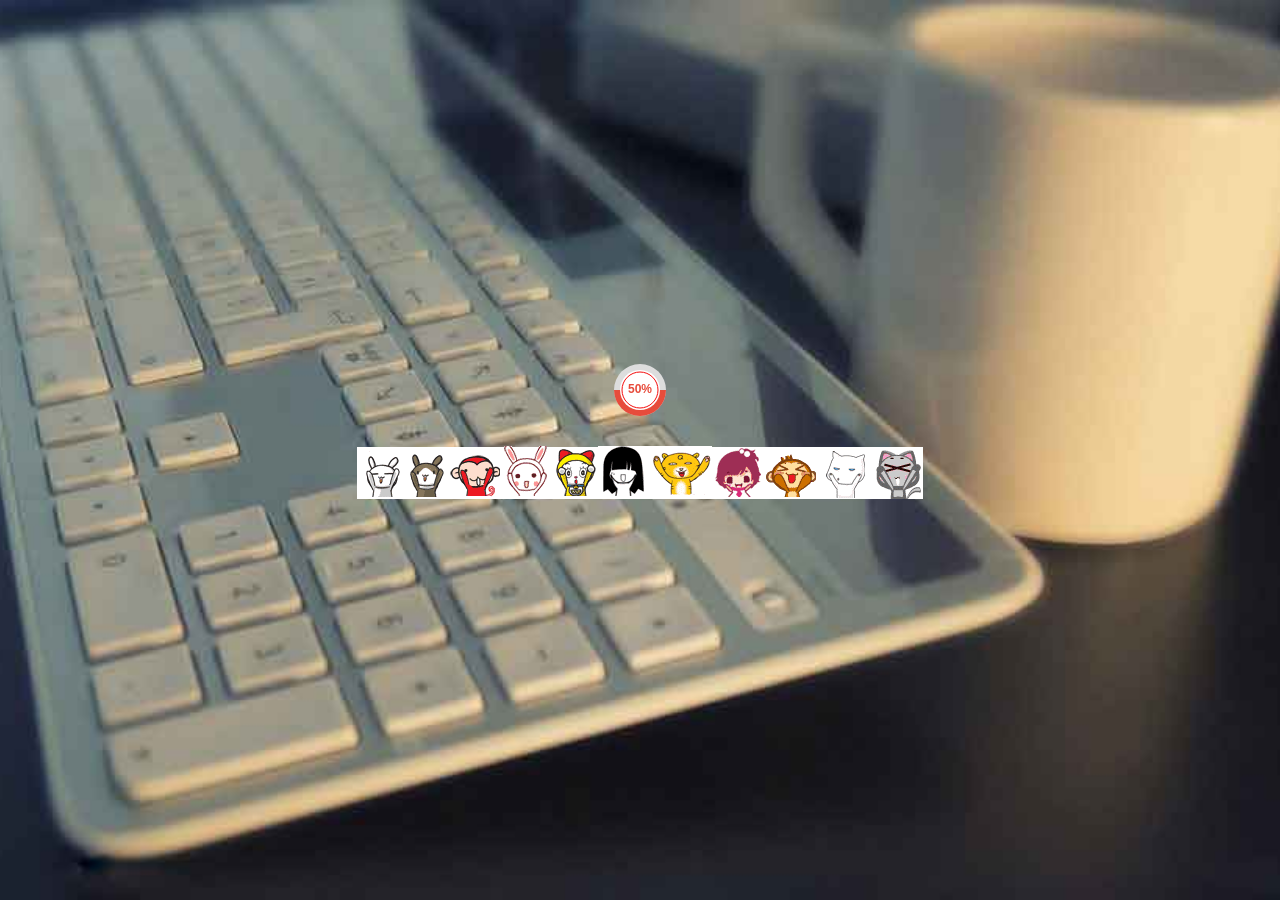
<file: index.html>
<!DOCTYPE html>
<html lang="en">

<head>
    <title>个人简历</title>
    <meta name="viewport" content="initial-scale=1">
    <meta charset='utf-8'>
    <link rel="stylesheet" type="text/css" href="css/index-57a70fb353.css">
    
</head>

<body>
    <span id="preload">loading</span>
    <div class="swiper-container">
        <div class="swiper-wrapper">
            <div class="swiper-slide">
                <canvas class="process" width="52px" height="52px">0%</canvas> 
                 <p class="ani"><img src="images/work.gif" style="width: 100%;"></p>
                <p class="ani" swiper-animate-effect="bounceInLeft" swiper-animate-duration="1s" swiper-animate-delay="0s" style="display:none">个</p>
                <p class="ani" swiper-animate-effect="bounceInLeft" swiper-animate-duration="1.5s" swiper-animate-delay="0s" style="display:none">人</p>
                <p class="ani" swiper-animate-effect="bounceInLeft" swiper-animate-duration="2s" swiper-animate-delay="0s" style="display:none">简</p>
                <p class="ani" swiper-animate-effect="bounceInLeft" swiper-animate-duration="2s" swiper-animate-delay="0s" style="display:none">历</p>
                  
                   <!--  <video src="movie.ogg" width='320' height='240' controls="controls"></video> --> 
            </div>
            <div class="swiper-slide">               
               
                <div class="flywrap">
                    <div class="fly">
                        
                    </div>
                
                </div>  
                <p class="anis">姓名：赵岩</p>
                <p class="anis">年龄：20岁</p>
                <p class="anis">寻找：web前端工作</p>
            </div>
            
            <div class="swiper-slide">

                     <div class="box"><img src="images/照片.JPG"></div>
                     <button id="enter" style="color:salmon" ;>点击体验</button>
                    
              
                    
                
              <!--   <div id="myStat" data-dimension="250" data-text="35%" data-info="New Clients" data-width="30" data-fontsize="38" data-percent="35" data-fgcolor="#61a9dc" data-bgcolor="#eee" data-fill="#ddd"></div> -->
                 
            </div>
        </div>

    </div>
<div id="mainContent">
    <div id="header">iscoll</div>
    <div id="wrapper">
        <div id="scroller">
            <ul>
              
            </ul>
        </div>
    </div>
    <div id="footer">
        <div class="button" id="skill">技能</div>
        <div class="button" id="project">作品</div>
        <div class="button" id="work">经历</div>
        <div class="button" id="interest">爱好</div>
        <div class="button" id="skill">我的</div>
    </div> 
</div>

<script type="text/javascript" src='js/index-5342755b91.js'></script>
</body>

</html>
</file>
<file: css/index-57a70fb353.css>
/**
 * Swiper 3.3.1
 * Most modern mobile touch slider and framework with hardware accelerated transitions
 * 
 * http://www.idangero.us/swiper/
 * 
 * Copyright 2016, Vladimir Kharlampidi
 * The iDangero.us
 * http://www.idangero.us/
 * 
 * Licensed under MIT
 * 
 * Released on: February 7, 2016
 */
@import url(./components/circliful/jquery.circliful.css);
.swiper-container {
  margin: 0 auto;
  position: relative;
  overflow: hidden;
  z-index: 1; }

.swiper-container-no-flexbox .swiper-slide {
  float: left; }

.swiper-container-vertical > .swiper-wrapper {
  -webkit-box-orient: vertical;
  -moz-box-orient: vertical;
  -ms-flex-direction: column;
  -webkit-flex-direction: column;
  flex-direction: column; }

.swiper-wrapper {
  position: relative;
  width: 100%;
  height: 100%;
  z-index: 1;
  display: -webkit-box;
  display: -moz-box;
  display: -ms-flexbox;
  display: -webkit-flex;
  display: flex;
  -webkit-transition-property: -webkit-transform;
  -moz-transition-property: -moz-transform;
  -o-transition-property: -o-transform;
  -ms-transition-property: -ms-transform;
  transition-property: transform;
  -webkit-box-sizing: content-box;
  -moz-box-sizing: content-box;
  box-sizing: content-box; }

.swiper-container-android .swiper-slide, .swiper-wrapper {
  -webkit-transform: translate3d(0, 0, 0);
  -moz-transform: translate3d(0, 0, 0);
  -o-transform: translate(0, 0);
  -ms-transform: translate3d(0, 0, 0);
  transform: translate3d(0, 0, 0); }

.swiper-container-multirow > .swiper-wrapper {
  -webkit-box-lines: multiple;
  -moz-box-lines: multiple;
  -ms-flex-wrap: wrap;
  -webkit-flex-wrap: wrap;
  flex-wrap: wrap; }

.swiper-container-free-mode > .swiper-wrapper {
  -webkit-transition-timing-function: ease-out;
  -moz-transition-timing-function: ease-out;
  -ms-transition-timing-function: ease-out;
  -o-transition-timing-function: ease-out;
  transition-timing-function: ease-out;
  margin: 0 auto; }

.swiper-slide {
  -webkit-flex-shrink: 0;
  -ms-flex: 0 0 auto;
  flex-shrink: 0;
  width: 100%;
  height: 100%;
  position: relative; }

.swiper-container-autoheight, .swiper-container-autoheight .swiper-slide {
  height: auto; }

.swiper-container-autoheight .swiper-wrapper {
  -webkit-box-align: start;
  -ms-flex-align: start;
  -webkit-align-items: flex-start;
  align-items: flex-start;
  -webkit-transition-property: -webkit-transform,height;
  -moz-transition-property: -moz-transform;
  -o-transition-property: -o-transform;
  -ms-transition-property: -ms-transform;
  transition-property: transform,height; }

.swiper-container .swiper-notification {
  position: absolute;
  left: 0;
  top: 0;
  pointer-events: none;
  opacity: 0;
  z-index: -1000; }

.swiper-wp8-horizontal {
  -ms-touch-action: pan-y;
  touch-action: pan-y; }

.swiper-wp8-vertical {
  -ms-touch-action: pan-x;
  touch-action: pan-x; }

.swiper-button-next, .swiper-button-prev {
  position: absolute;
  top: 50%;
  width: 27px;
  height: 44px;
  margin-top: -22px;
  z-index: 10;
  cursor: pointer;
  -moz-background-size: 27px 44px;
  -webkit-background-size: 27px 44px;
  background-size: 27px 44px;
  background-position: center;
  background-repeat: no-repeat; }

.swiper-button-next.swiper-button-disabled, .swiper-button-prev.swiper-button-disabled {
  opacity: .35;
  cursor: auto;
  pointer-events: none; }

.swiper-button-prev, .swiper-container-rtl .swiper-button-next {
  background-image: url("data:image/svg+xml;charset=utf-8,%3Csvg%20xmlns%3D'http%3A%2F%2Fwww.w3.org%2F2000%2Fsvg'%20viewBox%3D'0%200%2027%2044'%3E%3Cpath%20d%3D'M0%2C22L22%2C0l2.1%2C2.1L4.2%2C22l19.9%2C19.9L22%2C44L0%2C22L0%2C22L0%2C22z'%20fill%3D'%23007aff'%2F%3E%3C%2Fsvg%3E");
  left: 10px;
  right: auto; }

.swiper-button-prev.swiper-button-black, .swiper-container-rtl .swiper-button-next.swiper-button-black {
  background-image: url("data:image/svg+xml;charset=utf-8,%3Csvg%20xmlns%3D'http%3A%2F%2Fwww.w3.org%2F2000%2Fsvg'%20viewBox%3D'0%200%2027%2044'%3E%3Cpath%20d%3D'M0%2C22L22%2C0l2.1%2C2.1L4.2%2C22l19.9%2C19.9L22%2C44L0%2C22L0%2C22L0%2C22z'%20fill%3D'%23000000'%2F%3E%3C%2Fsvg%3E"); }

.swiper-button-prev.swiper-button-white, .swiper-container-rtl .swiper-button-next.swiper-button-white {
  background-image: url("data:image/svg+xml;charset=utf-8,%3Csvg%20xmlns%3D'http%3A%2F%2Fwww.w3.org%2F2000%2Fsvg'%20viewBox%3D'0%200%2027%2044'%3E%3Cpath%20d%3D'M0%2C22L22%2C0l2.1%2C2.1L4.2%2C22l19.9%2C19.9L22%2C44L0%2C22L0%2C22L0%2C22z'%20fill%3D'%23ffffff'%2F%3E%3C%2Fsvg%3E"); }

.swiper-button-next, .swiper-container-rtl .swiper-button-prev {
  background-image: url("data:image/svg+xml;charset=utf-8,%3Csvg%20xmlns%3D'http%3A%2F%2Fwww.w3.org%2F2000%2Fsvg'%20viewBox%3D'0%200%2027%2044'%3E%3Cpath%20d%3D'M27%2C22L27%2C22L5%2C44l-2.1-2.1L22.8%2C22L2.9%2C2.1L5%2C0L27%2C22L27%2C22z'%20fill%3D'%23007aff'%2F%3E%3C%2Fsvg%3E");
  right: 10px;
  left: auto; }

.swiper-button-next.swiper-button-black, .swiper-container-rtl .swiper-button-prev.swiper-button-black {
  background-image: url("data:image/svg+xml;charset=utf-8,%3Csvg%20xmlns%3D'http%3A%2F%2Fwww.w3.org%2F2000%2Fsvg'%20viewBox%3D'0%200%2027%2044'%3E%3Cpath%20d%3D'M27%2C22L27%2C22L5%2C44l-2.1-2.1L22.8%2C22L2.9%2C2.1L5%2C0L27%2C22L27%2C22z'%20fill%3D'%23000000'%2F%3E%3C%2Fsvg%3E"); }

.swiper-button-next.swiper-button-white, .swiper-container-rtl .swiper-button-prev.swiper-button-white {
  background-image: url("data:image/svg+xml;charset=utf-8,%3Csvg%20xmlns%3D'http%3A%2F%2Fwww.w3.org%2F2000%2Fsvg'%20viewBox%3D'0%200%2027%2044'%3E%3Cpath%20d%3D'M27%2C22L27%2C22L5%2C44l-2.1-2.1L22.8%2C22L2.9%2C2.1L5%2C0L27%2C22L27%2C22z'%20fill%3D'%23ffffff'%2F%3E%3C%2Fsvg%3E"); }

.swiper-pagination {
  position: absolute;
  text-align: center;
  -webkit-transition: .3s;
  -moz-transition: .3s;
  -o-transition: .3s;
  transition: .3s;
  -webkit-transform: translate3d(0, 0, 0);
  -ms-transform: translate3d(0, 0, 0);
  -o-transform: translate3d(0, 0, 0);
  transform: translate3d(0, 0, 0);
  z-index: 10; }

.swiper-pagination.swiper-pagination-hidden {
  opacity: 0; }

.swiper-container-horizontal > .swiper-pagination-bullets, .swiper-pagination-custom, .swiper-pagination-fraction {
  bottom: 10px;
  left: 0;
  width: 100%; }

.swiper-pagination-bullet {
  width: 8px;
  height: 8px;
  display: inline-block;
  border-radius: 100%;
  background: #000;
  opacity: .2; }

button.swiper-pagination-bullet {
  border: none;
  margin: 0;
  padding: 0;
  box-shadow: none;
  -moz-appearance: none;
  -ms-appearance: none;
  -webkit-appearance: none;
  appearance: none; }

.swiper-pagination-clickable .swiper-pagination-bullet {
  cursor: pointer; }

.swiper-pagination-white .swiper-pagination-bullet {
  background: #fff; }

.swiper-pagination-bullet-active {
  opacity: 1;
  background: #007aff; }

.swiper-pagination-white .swiper-pagination-bullet-active {
  background: #fff; }

.swiper-pagination-black .swiper-pagination-bullet-active {
  background: #000; }

.swiper-container-vertical > .swiper-pagination-bullets {
  right: 10px;
  top: 50%;
  -webkit-transform: translate3d(0, -50%, 0);
  -moz-transform: translate3d(0, -50%, 0);
  -o-transform: translate(0, -50%);
  -ms-transform: translate3d(0, -50%, 0);
  transform: translate3d(0, -50%, 0); }

.swiper-container-vertical > .swiper-pagination-bullets .swiper-pagination-bullet {
  margin: 5px 0;
  display: block; }

.swiper-container-horizontal > .swiper-pagination-bullets .swiper-pagination-bullet {
  margin: 0 5px; }

.swiper-pagination-progress {
  background: rgba(0, 0, 0, 0.25);
  position: absolute; }

.swiper-pagination-progress .swiper-pagination-progressbar {
  background: #007aff;
  position: absolute;
  left: 0;
  top: 0;
  width: 100%;
  height: 100%;
  -webkit-transform: scale(0);
  -ms-transform: scale(0);
  -o-transform: scale(0);
  transform: scale(0);
  -webkit-transform-origin: left top;
  -moz-transform-origin: left top;
  -ms-transform-origin: left top;
  -o-transform-origin: left top;
  transform-origin: left top; }

.swiper-container-rtl .swiper-pagination-progress .swiper-pagination-progressbar {
  -webkit-transform-origin: right top;
  -moz-transform-origin: right top;
  -ms-transform-origin: right top;
  -o-transform-origin: right top;
  transform-origin: right top; }

.swiper-container-horizontal > .swiper-pagination-progress {
  width: 100%;
  height: 4px;
  left: 0;
  top: 0; }

.swiper-container-vertical > .swiper-pagination-progress {
  width: 4px;
  height: 100%;
  left: 0;
  top: 0; }

.swiper-pagination-progress.swiper-pagination-white {
  background: rgba(255, 255, 255, 0.5); }

.swiper-pagination-progress.swiper-pagination-white .swiper-pagination-progressbar {
  background: #fff; }

.swiper-pagination-progress.swiper-pagination-black .swiper-pagination-progressbar {
  background: #000; }

.swiper-container-3d {
  -webkit-perspective: 1200px;
  -moz-perspective: 1200px;
  -o-perspective: 1200px;
  perspective: 1200px; }

.swiper-container-3d .swiper-cube-shadow, .swiper-container-3d .swiper-slide, .swiper-container-3d .swiper-slide-shadow-bottom, .swiper-container-3d .swiper-slide-shadow-left, .swiper-container-3d .swiper-slide-shadow-right, .swiper-container-3d .swiper-slide-shadow-top, .swiper-container-3d .swiper-wrapper {
  -webkit-transform-style: preserve-3d;
  -moz-transform-style: preserve-3d;
  -ms-transform-style: preserve-3d;
  transform-style: preserve-3d; }

.swiper-container-3d .swiper-slide-shadow-bottom, .swiper-container-3d .swiper-slide-shadow-left, .swiper-container-3d .swiper-slide-shadow-right, .swiper-container-3d .swiper-slide-shadow-top {
  position: absolute;
  left: 0;
  top: 0;
  width: 100%;
  height: 100%;
  pointer-events: none;
  z-index: 10; }

.swiper-container-3d .swiper-slide-shadow-left {
  background-image: -webkit-gradient(linear, left top, right top, from(rgba(0, 0, 0, 0.5)), to(transparent));
  background-image: -webkit-linear-gradient(right, rgba(0, 0, 0, 0.5), transparent);
  background-image: -moz-linear-gradient(right, rgba(0, 0, 0, 0.5), transparent);
  background-image: -o-linear-gradient(right, rgba(0, 0, 0, 0.5), transparent);
  background-image: linear-gradient(to left, rgba(0, 0, 0, 0.5), transparent); }

.swiper-container-3d .swiper-slide-shadow-right {
  background-image: -webkit-gradient(linear, right top, left top, from(rgba(0, 0, 0, 0.5)), to(transparent));
  background-image: -webkit-linear-gradient(left, rgba(0, 0, 0, 0.5), transparent);
  background-image: -moz-linear-gradient(left, rgba(0, 0, 0, 0.5), transparent);
  background-image: -o-linear-gradient(left, rgba(0, 0, 0, 0.5), transparent);
  background-image: linear-gradient(to right, rgba(0, 0, 0, 0.5), transparent); }

.swiper-container-3d .swiper-slide-shadow-top {
  background-image: -webkit-gradient(linear, left top, left bottom, from(rgba(0, 0, 0, 0.5)), to(transparent));
  background-image: -webkit-linear-gradient(bottom, rgba(0, 0, 0, 0.5), transparent);
  background-image: -moz-linear-gradient(bottom, rgba(0, 0, 0, 0.5), transparent);
  background-image: -o-linear-gradient(bottom, rgba(0, 0, 0, 0.5), transparent);
  background-image: linear-gradient(to top, rgba(0, 0, 0, 0.5), transparent); }

.swiper-container-3d .swiper-slide-shadow-bottom {
  background-image: -webkit-gradient(linear, left bottom, left top, from(rgba(0, 0, 0, 0.5)), to(transparent));
  background-image: -webkit-linear-gradient(top, rgba(0, 0, 0, 0.5), transparent);
  background-image: -moz-linear-gradient(top, rgba(0, 0, 0, 0.5), transparent);
  background-image: -o-linear-gradient(top, rgba(0, 0, 0, 0.5), transparent);
  background-image: linear-gradient(to bottom, rgba(0, 0, 0, 0.5), transparent); }

.swiper-container-coverflow .swiper-wrapper, .swiper-container-flip .swiper-wrapper {
  -ms-perspective: 1200px; }

.swiper-container-cube, .swiper-container-flip {
  overflow: visible; }

.swiper-container-cube .swiper-slide, .swiper-container-flip .swiper-slide {
  pointer-events: none;
  -webkit-backface-visibility: hidden;
  -moz-backface-visibility: hidden;
  -ms-backface-visibility: hidden;
  backface-visibility: hidden;
  z-index: 1; }

.swiper-container-cube .swiper-slide .swiper-slide, .swiper-container-flip .swiper-slide .swiper-slide {
  pointer-events: none; }

.swiper-container-cube .swiper-slide-active, .swiper-container-cube .swiper-slide-active .swiper-slide-active, .swiper-container-flip .swiper-slide-active, .swiper-container-flip .swiper-slide-active .swiper-slide-active {
  pointer-events: auto; }

.swiper-container-cube .swiper-slide-shadow-bottom, .swiper-container-cube .swiper-slide-shadow-left, .swiper-container-cube .swiper-slide-shadow-right, .swiper-container-cube .swiper-slide-shadow-top, .swiper-container-flip .swiper-slide-shadow-bottom, .swiper-container-flip .swiper-slide-shadow-left, .swiper-container-flip .swiper-slide-shadow-right, .swiper-container-flip .swiper-slide-shadow-top {
  z-index: 0;
  -webkit-backface-visibility: hidden;
  -moz-backface-visibility: hidden;
  -ms-backface-visibility: hidden;
  backface-visibility: hidden; }

.swiper-container-cube .swiper-slide {
  visibility: hidden;
  -webkit-transform-origin: 0 0;
  -moz-transform-origin: 0 0;
  -ms-transform-origin: 0 0;
  transform-origin: 0 0;
  width: 100%;
  height: 100%; }

.swiper-container-cube.swiper-container-rtl .swiper-slide {
  -webkit-transform-origin: 100% 0;
  -moz-transform-origin: 100% 0;
  -ms-transform-origin: 100% 0;
  transform-origin: 100% 0; }

.swiper-container-cube .swiper-slide-active, .swiper-container-cube .swiper-slide-next, .swiper-container-cube .swiper-slide-next + .swiper-slide, .swiper-container-cube .swiper-slide-prev {
  pointer-events: auto;
  visibility: visible; }

.swiper-container-cube .swiper-cube-shadow {
  position: absolute;
  left: 0;
  bottom: 0;
  width: 100%;
  height: 100%;
  background: #000;
  opacity: .6;
  -webkit-filter: blur(50px);
  filter: blur(50px);
  z-index: 0; }

.swiper-container-fade.swiper-container-free-mode .swiper-slide {
  -webkit-transition-timing-function: ease-out;
  -moz-transition-timing-function: ease-out;
  -ms-transition-timing-function: ease-out;
  -o-transition-timing-function: ease-out;
  transition-timing-function: ease-out; }

.swiper-container-fade .swiper-slide {
  pointer-events: none;
  -webkit-transition-property: opacity;
  -moz-transition-property: opacity;
  -o-transition-property: opacity;
  transition-property: opacity; }

.swiper-container-fade .swiper-slide .swiper-slide {
  pointer-events: none; }

.swiper-container-fade .swiper-slide-active, .swiper-container-fade .swiper-slide-active .swiper-slide-active {
  pointer-events: auto; }

.swiper-scrollbar {
  border-radius: 10px;
  position: relative;
  -ms-touch-action: none;
  background: rgba(0, 0, 0, 0.1); }

.swiper-container-horizontal > .swiper-scrollbar {
  position: absolute;
  left: 1%;
  bottom: 3px;
  z-index: 50;
  height: 5px;
  width: 98%; }

.swiper-container-vertical > .swiper-scrollbar {
  position: absolute;
  right: 3px;
  top: 1%;
  z-index: 50;
  width: 5px;
  height: 98%; }

.swiper-scrollbar-drag {
  height: 100%;
  width: 100%;
  position: relative;
  background: rgba(0, 0, 0, 0.5);
  border-radius: 10px;
  left: 0;
  top: 0; }

.swiper-scrollbar-cursor-drag {
  cursor: move; }

.swiper-lazy-preloader {
  width: 42px;
  height: 42px;
  position: absolute;
  left: 50%;
  top: 50%;
  margin-left: -21px;
  margin-top: -21px;
  z-index: 10;
  -webkit-transform-origin: 50%;
  -moz-transform-origin: 50%;
  transform-origin: 50%;
  -webkit-animation: swiper-preloader-spin 1s steps(12, end) infinite;
  -moz-animation: swiper-preloader-spin 1s steps(12, end) infinite;
  animation: swiper-preloader-spin 1s steps(12, end) infinite; }

.swiper-lazy-preloader:after {
  display: block;
  content: "";
  width: 100%;
  height: 100%;
  background-image: url("data:image/svg+xml;charset=utf-8,%3Csvg%20viewBox%3D'0%200%20120%20120'%20xmlns%3D'http%3A%2F%2Fwww.w3.org%2F2000%2Fsvg'%20xmlns%3Axlink%3D'http%3A%2F%2Fwww.w3.org%2F1999%2Fxlink'%3E%3Cdefs%3E%3Cline%20id%3D'l'%20x1%3D'60'%20x2%3D'60'%20y1%3D'7'%20y2%3D'27'%20stroke%3D'%236c6c6c'%20stroke-width%3D'11'%20stroke-linecap%3D'round'%2F%3E%3C%2Fdefs%3E%3Cg%3E%3Cuse%20xlink%3Ahref%3D'%23l'%20opacity%3D'.27'%2F%3E%3Cuse%20xlink%3Ahref%3D'%23l'%20opacity%3D'.27'%20transform%3D'rotate(30%2060%2C60)'%2F%3E%3Cuse%20xlink%3Ahref%3D'%23l'%20opacity%3D'.27'%20transform%3D'rotate(60%2060%2C60)'%2F%3E%3Cuse%20xlink%3Ahref%3D'%23l'%20opacity%3D'.27'%20transform%3D'rotate(90%2060%2C60)'%2F%3E%3Cuse%20xlink%3Ahref%3D'%23l'%20opacity%3D'.27'%20transform%3D'rotate(120%2060%2C60)'%2F%3E%3Cuse%20xlink%3Ahref%3D'%23l'%20opacity%3D'.27'%20transform%3D'rotate(150%2060%2C60)'%2F%3E%3Cuse%20xlink%3Ahref%3D'%23l'%20opacity%3D'.37'%20transform%3D'rotate(180%2060%2C60)'%2F%3E%3Cuse%20xlink%3Ahref%3D'%23l'%20opacity%3D'.46'%20transform%3D'rotate(210%2060%2C60)'%2F%3E%3Cuse%20xlink%3Ahref%3D'%23l'%20opacity%3D'.56'%20transform%3D'rotate(240%2060%2C60)'%2F%3E%3Cuse%20xlink%3Ahref%3D'%23l'%20opacity%3D'.66'%20transform%3D'rotate(270%2060%2C60)'%2F%3E%3Cuse%20xlink%3Ahref%3D'%23l'%20opacity%3D'.75'%20transform%3D'rotate(300%2060%2C60)'%2F%3E%3Cuse%20xlink%3Ahref%3D'%23l'%20opacity%3D'.85'%20transform%3D'rotate(330%2060%2C60)'%2F%3E%3C%2Fg%3E%3C%2Fsvg%3E");
  background-position: 50%;
  -webkit-background-size: 100%;
  background-size: 100%;
  background-repeat: no-repeat; }

.swiper-lazy-preloader-white:after {
  background-image: url("data:image/svg+xml;charset=utf-8,%3Csvg%20viewBox%3D'0%200%20120%20120'%20xmlns%3D'http%3A%2F%2Fwww.w3.org%2F2000%2Fsvg'%20xmlns%3Axlink%3D'http%3A%2F%2Fwww.w3.org%2F1999%2Fxlink'%3E%3Cdefs%3E%3Cline%20id%3D'l'%20x1%3D'60'%20x2%3D'60'%20y1%3D'7'%20y2%3D'27'%20stroke%3D'%23fff'%20stroke-width%3D'11'%20stroke-linecap%3D'round'%2F%3E%3C%2Fdefs%3E%3Cg%3E%3Cuse%20xlink%3Ahref%3D'%23l'%20opacity%3D'.27'%2F%3E%3Cuse%20xlink%3Ahref%3D'%23l'%20opacity%3D'.27'%20transform%3D'rotate(30%2060%2C60)'%2F%3E%3Cuse%20xlink%3Ahref%3D'%23l'%20opacity%3D'.27'%20transform%3D'rotate(60%2060%2C60)'%2F%3E%3Cuse%20xlink%3Ahref%3D'%23l'%20opacity%3D'.27'%20transform%3D'rotate(90%2060%2C60)'%2F%3E%3Cuse%20xlink%3Ahref%3D'%23l'%20opacity%3D'.27'%20transform%3D'rotate(120%2060%2C60)'%2F%3E%3Cuse%20xlink%3Ahref%3D'%23l'%20opacity%3D'.27'%20transform%3D'rotate(150%2060%2C60)'%2F%3E%3Cuse%20xlink%3Ahref%3D'%23l'%20opacity%3D'.37'%20transform%3D'rotate(180%2060%2C60)'%2F%3E%3Cuse%20xlink%3Ahref%3D'%23l'%20opacity%3D'.46'%20transform%3D'rotate(210%2060%2C60)'%2F%3E%3Cuse%20xlink%3Ahref%3D'%23l'%20opacity%3D'.56'%20transform%3D'rotate(240%2060%2C60)'%2F%3E%3Cuse%20xlink%3Ahref%3D'%23l'%20opacity%3D'.66'%20transform%3D'rotate(270%2060%2C60)'%2F%3E%3Cuse%20xlink%3Ahref%3D'%23l'%20opacity%3D'.75'%20transform%3D'rotate(300%2060%2C60)'%2F%3E%3Cuse%20xlink%3Ahref%3D'%23l'%20opacity%3D'.85'%20transform%3D'rotate(330%2060%2C60)'%2F%3E%3C%2Fg%3E%3C%2Fsvg%3E"); }

@-webkit-keyframes swiper-preloader-spin {
  100% {
    -webkit-transform: rotate(360deg); } }

@keyframes swiper-preloader-spin {
  100% {
    transform: rotate(360deg); } }

/*!
Animate.css - http://daneden.me/animate
Licensed under the MIT license - http://opensource.org/licenses/MIT

Copyright (c) 2015 Daniel Eden
*/
.animated {
  -webkit-animation-duration: 1s;
  animation-duration: 1s;
  -webkit-animation-fill-mode: both;
  animation-fill-mode: both; }

.animated.infinite {
  -webkit-animation-iteration-count: infinite;
  animation-iteration-count: infinite; }

.animated.hinge {
  -webkit-animation-duration: 2s;
  animation-duration: 2s; }

@-webkit-keyframes bounce {
  0%, 100%, 20%, 53%, 80% {
    -webkit-transition-timing-function: cubic-bezier(0.215, 0.61, 0.355, 1);
    transition-timing-function: cubic-bezier(0.215, 0.61, 0.355, 1);
    -webkit-transform: translate3d(0, 0, 0);
    transform: translate3d(0, 0, 0); }
  40%, 43% {
    -webkit-transition-timing-function: cubic-bezier(0.755, 0.05, 0.855, 0.06);
    transition-timing-function: cubic-bezier(0.755, 0.05, 0.855, 0.06);
    -webkit-transform: translate3d(0, -30px, 0);
    transform: translate3d(0, -30px, 0); }
  70% {
    -webkit-transition-timing-function: cubic-bezier(0.755, 0.05, 0.855, 0.06);
    transition-timing-function: cubic-bezier(0.755, 0.05, 0.855, 0.06);
    -webkit-transform: translate3d(0, -15px, 0);
    transform: translate3d(0, -15px, 0); }
  90% {
    -webkit-transform: translate3d(0, -4px, 0);
    transform: translate3d(0, -4px, 0); } }

@keyframes bounce {
  0%, 100%, 20%, 53%, 80% {
    -webkit-transition-timing-function: cubic-bezier(0.215, 0.61, 0.355, 1);
    transition-timing-function: cubic-bezier(0.215, 0.61, 0.355, 1);
    -webkit-transform: translate3d(0, 0, 0);
    -ms-transform: translate3d(0, 0, 0);
    transform: translate3d(0, 0, 0); }
  40%, 43% {
    -webkit-transition-timing-function: cubic-bezier(0.755, 0.05, 0.855, 0.06);
    transition-timing-function: cubic-bezier(0.755, 0.05, 0.855, 0.06);
    -webkit-transform: translate3d(0, -30px, 0);
    -ms-transform: translate3d(0, -30px, 0);
    transform: translate3d(0, -30px, 0); }
  70% {
    -webkit-transition-timing-function: cubic-bezier(0.755, 0.05, 0.855, 0.06);
    transition-timing-function: cubic-bezier(0.755, 0.05, 0.855, 0.06);
    -webkit-transform: translate3d(0, -15px, 0);
    -ms-transform: translate3d(0, -15px, 0);
    transform: translate3d(0, -15px, 0); }
  90% {
    -webkit-transform: translate3d(0, -4px, 0);
    -ms-transform: translate3d(0, -4px, 0);
    transform: translate3d(0, -4px, 0); } }

.bounce {
  -webkit-animation-name: bounce;
  animation-name: bounce;
  -webkit-transform-origin: center bottom;
  -ms-transform-origin: center bottom;
  transform-origin: center bottom; }

@-webkit-keyframes flash {
  0%, 100%, 50% {
    opacity: 1; }
  25%, 75% {
    opacity: 0; } }

@keyframes flash {
  0%, 100%, 50% {
    opacity: 1; }
  25%, 75% {
    opacity: 0; } }

.flash {
  -webkit-animation-name: flash;
  animation-name: flash; }

@-webkit-keyframes pulse {
  0% {
    -webkit-transform: scale3d(1, 1, 1);
    transform: scale3d(1, 1, 1); }
  50% {
    -webkit-transform: scale3d(1.05, 1.05, 1.05);
    transform: scale3d(1.05, 1.05, 1.05); }
  100% {
    -webkit-transform: scale3d(1, 1, 1);
    transform: scale3d(1, 1, 1); } }

@keyframes pulse {
  0% {
    -webkit-transform: scale3d(1, 1, 1);
    -ms-transform: scale3d(1, 1, 1);
    transform: scale3d(1, 1, 1); }
  50% {
    -webkit-transform: scale3d(1.05, 1.05, 1.05);
    -ms-transform: scale3d(1.05, 1.05, 1.05);
    transform: scale3d(1.05, 1.05, 1.05); }
  100% {
    -webkit-transform: scale3d(1, 1, 1);
    -ms-transform: scale3d(1, 1, 1);
    transform: scale3d(1, 1, 1); } }

.pulse {
  -webkit-animation-name: pulse;
  animation-name: pulse; }

@-webkit-keyframes rubberBand {
  0% {
    -webkit-transform: scale3d(1, 1, 1);
    transform: scale3d(1, 1, 1); }
  30% {
    -webkit-transform: scale3d(1.25, 0.75, 1);
    transform: scale3d(1.25, 0.75, 1); }
  40% {
    -webkit-transform: scale3d(0.75, 1.25, 1);
    transform: scale3d(0.75, 1.25, 1); }
  50% {
    -webkit-transform: scale3d(1.15, 0.85, 1);
    transform: scale3d(1.15, 0.85, 1); }
  65% {
    -webkit-transform: scale3d(0.95, 1.05, 1);
    transform: scale3d(0.95, 1.05, 1); }
  75% {
    -webkit-transform: scale3d(1.05, 0.95, 1);
    transform: scale3d(1.05, 0.95, 1); }
  100% {
    -webkit-transform: scale3d(1, 1, 1);
    transform: scale3d(1, 1, 1); } }

@keyframes rubberBand {
  0% {
    -webkit-transform: scale3d(1, 1, 1);
    -ms-transform: scale3d(1, 1, 1);
    transform: scale3d(1, 1, 1); }
  30% {
    -webkit-transform: scale3d(1.25, 0.75, 1);
    -ms-transform: scale3d(1.25, 0.75, 1);
    transform: scale3d(1.25, 0.75, 1); }
  40% {
    -webkit-transform: scale3d(0.75, 1.25, 1);
    -ms-transform: scale3d(0.75, 1.25, 1);
    transform: scale3d(0.75, 1.25, 1); }
  50% {
    -webkit-transform: scale3d(1.15, 0.85, 1);
    -ms-transform: scale3d(1.15, 0.85, 1);
    transform: scale3d(1.15, 0.85, 1); }
  65% {
    -webkit-transform: scale3d(0.95, 1.05, 1);
    -ms-transform: scale3d(0.95, 1.05, 1);
    transform: scale3d(0.95, 1.05, 1); }
  75% {
    -webkit-transform: scale3d(1.05, 0.95, 1);
    -ms-transform: scale3d(1.05, 0.95, 1);
    transform: scale3d(1.05, 0.95, 1); }
  100% {
    -webkit-transform: scale3d(1, 1, 1);
    -ms-transform: scale3d(1, 1, 1);
    transform: scale3d(1, 1, 1); } }

.rubberBand {
  -webkit-animation-name: rubberBand;
  animation-name: rubberBand; }

@-webkit-keyframes shake {
  0%, 100% {
    -webkit-transform: translate3d(0, 0, 0);
    transform: translate3d(0, 0, 0); }
  10%, 30%, 50%, 70%, 90% {
    -webkit-transform: translate3d(-10px, 0, 0);
    transform: translate3d(-10px, 0, 0); }
  20%, 40%, 60%, 80% {
    -webkit-transform: translate3d(10px, 0, 0);
    transform: translate3d(10px, 0, 0); } }

@keyframes shake {
  0%, 100% {
    -webkit-transform: translate3d(0, 0, 0);
    -ms-transform: translate3d(0, 0, 0);
    transform: translate3d(0, 0, 0); }
  10%, 30%, 50%, 70%, 90% {
    -webkit-transform: translate3d(-10px, 0, 0);
    -ms-transform: translate3d(-10px, 0, 0);
    transform: translate3d(-10px, 0, 0); }
  20%, 40%, 60%, 80% {
    -webkit-transform: translate3d(10px, 0, 0);
    -ms-transform: translate3d(10px, 0, 0);
    transform: translate3d(10px, 0, 0); } }

.shake {
  -webkit-animation-name: shake;
  animation-name: shake; }

@-webkit-keyframes swing {
  20% {
    -webkit-transform: rotate3d(0, 0, 1, 15deg);
    transform: rotate3d(0, 0, 1, 15deg); }
  40% {
    -webkit-transform: rotate3d(0, 0, 1, -10deg);
    transform: rotate3d(0, 0, 1, -10deg); }
  60% {
    -webkit-transform: rotate3d(0, 0, 1, 5deg);
    transform: rotate3d(0, 0, 1, 5deg); }
  80% {
    -webkit-transform: rotate3d(0, 0, 1, -5deg);
    transform: rotate3d(0, 0, 1, -5deg); }
  100% {
    -webkit-transform: rotate3d(0, 0, 1, 0deg);
    transform: rotate3d(0, 0, 1, 0deg); } }

@keyframes swing {
  20% {
    -webkit-transform: rotate3d(0, 0, 1, 15deg);
    -ms-transform: rotate3d(0, 0, 1, 15deg);
    transform: rotate3d(0, 0, 1, 15deg); }
  40% {
    -webkit-transform: rotate3d(0, 0, 1, -10deg);
    -ms-transform: rotate3d(0, 0, 1, -10deg);
    transform: rotate3d(0, 0, 1, -10deg); }
  60% {
    -webkit-transform: rotate3d(0, 0, 1, 5deg);
    -ms-transform: rotate3d(0, 0, 1, 5deg);
    transform: rotate3d(0, 0, 1, 5deg); }
  80% {
    -webkit-transform: rotate3d(0, 0, 1, -5deg);
    -ms-transform: rotate3d(0, 0, 1, -5deg);
    transform: rotate3d(0, 0, 1, -5deg); }
  100% {
    -webkit-transform: rotate3d(0, 0, 1, 0deg);
    -ms-transform: rotate3d(0, 0, 1, 0deg);
    transform: rotate3d(0, 0, 1, 0deg); } }

.swing {
  -webkit-transform-origin: top center;
  -ms-transform-origin: top center;
  transform-origin: top center;
  -webkit-animation-name: swing;
  animation-name: swing; }

@-webkit-keyframes tada {
  0% {
    -webkit-transform: scale3d(1, 1, 1);
    transform: scale3d(1, 1, 1); }
  10%, 20% {
    -webkit-transform: scale3d(0.9, 0.9, 0.9) rotate3d(0, 0, 1, -3deg);
    transform: scale3d(0.9, 0.9, 0.9) rotate3d(0, 0, 1, -3deg); }
  30%, 50%, 70%, 90% {
    -webkit-transform: scale3d(1.1, 1.1, 1.1) rotate3d(0, 0, 1, 3deg);
    transform: scale3d(1.1, 1.1, 1.1) rotate3d(0, 0, 1, 3deg); }
  40%, 60%, 80% {
    -webkit-transform: scale3d(1.1, 1.1, 1.1) rotate3d(0, 0, 1, -3deg);
    transform: scale3d(1.1, 1.1, 1.1) rotate3d(0, 0, 1, -3deg); }
  100% {
    -webkit-transform: scale3d(1, 1, 1);
    transform: scale3d(1, 1, 1); } }

@keyframes tada {
  0% {
    -webkit-transform: scale3d(1, 1, 1);
    -ms-transform: scale3d(1, 1, 1);
    transform: scale3d(1, 1, 1); }
  10%, 20% {
    -webkit-transform: scale3d(0.9, 0.9, 0.9) rotate3d(0, 0, 1, -3deg);
    -ms-transform: scale3d(0.9, 0.9, 0.9) rotate3d(0, 0, 1, -3deg);
    transform: scale3d(0.9, 0.9, 0.9) rotate3d(0, 0, 1, -3deg); }
  30%, 50%, 70%, 90% {
    -webkit-transform: scale3d(1.1, 1.1, 1.1) rotate3d(0, 0, 1, 3deg);
    -ms-transform: scale3d(1.1, 1.1, 1.1) rotate3d(0, 0, 1, 3deg);
    transform: scale3d(1.1, 1.1, 1.1) rotate3d(0, 0, 1, 3deg); }
  40%, 60%, 80% {
    -webkit-transform: scale3d(1.1, 1.1, 1.1) rotate3d(0, 0, 1, -3deg);
    -ms-transform: scale3d(1.1, 1.1, 1.1) rotate3d(0, 0, 1, -3deg);
    transform: scale3d(1.1, 1.1, 1.1) rotate3d(0, 0, 1, -3deg); }
  100% {
    -webkit-transform: scale3d(1, 1, 1);
    -ms-transform: scale3d(1, 1, 1);
    transform: scale3d(1, 1, 1); } }

.tada {
  -webkit-animation-name: tada;
  animation-name: tada; }

@-webkit-keyframes wobble {
  0% {
    -webkit-transform: none;
    transform: none; }
  15% {
    -webkit-transform: translate3d(-25%, 0, 0) rotate3d(0, 0, 1, -5deg);
    transform: translate3d(-25%, 0, 0) rotate3d(0, 0, 1, -5deg); }
  30% {
    -webkit-transform: translate3d(20%, 0, 0) rotate3d(0, 0, 1, 3deg);
    transform: translate3d(20%, 0, 0) rotate3d(0, 0, 1, 3deg); }
  45% {
    -webkit-transform: translate3d(-15%, 0, 0) rotate3d(0, 0, 1, -3deg);
    transform: translate3d(-15%, 0, 0) rotate3d(0, 0, 1, -3deg); }
  60% {
    -webkit-transform: translate3d(10%, 0, 0) rotate3d(0, 0, 1, 2deg);
    transform: translate3d(10%, 0, 0) rotate3d(0, 0, 1, 2deg); }
  75% {
    -webkit-transform: translate3d(-5%, 0, 0) rotate3d(0, 0, 1, -1deg);
    transform: translate3d(-5%, 0, 0) rotate3d(0, 0, 1, -1deg); }
  100% {
    -webkit-transform: none;
    transform: none; } }

@keyframes wobble {
  0% {
    -webkit-transform: none;
    -ms-transform: none;
    transform: none; }
  15% {
    -webkit-transform: translate3d(-25%, 0, 0) rotate3d(0, 0, 1, -5deg);
    -ms-transform: translate3d(-25%, 0, 0) rotate3d(0, 0, 1, -5deg);
    transform: translate3d(-25%, 0, 0) rotate3d(0, 0, 1, -5deg); }
  30% {
    -webkit-transform: translate3d(20%, 0, 0) rotate3d(0, 0, 1, 3deg);
    -ms-transform: translate3d(20%, 0, 0) rotate3d(0, 0, 1, 3deg);
    transform: translate3d(20%, 0, 0) rotate3d(0, 0, 1, 3deg); }
  45% {
    -webkit-transform: translate3d(-15%, 0, 0) rotate3d(0, 0, 1, -3deg);
    -ms-transform: translate3d(-15%, 0, 0) rotate3d(0, 0, 1, -3deg);
    transform: translate3d(-15%, 0, 0) rotate3d(0, 0, 1, -3deg); }
  60% {
    -webkit-transform: translate3d(10%, 0, 0) rotate3d(0, 0, 1, 2deg);
    -ms-transform: translate3d(10%, 0, 0) rotate3d(0, 0, 1, 2deg);
    transform: translate3d(10%, 0, 0) rotate3d(0, 0, 1, 2deg); }
  75% {
    -webkit-transform: translate3d(-5%, 0, 0) rotate3d(0, 0, 1, -1deg);
    -ms-transform: translate3d(-5%, 0, 0) rotate3d(0, 0, 1, -1deg);
    transform: translate3d(-5%, 0, 0) rotate3d(0, 0, 1, -1deg); }
  100% {
    -webkit-transform: none;
    -ms-transform: none;
    transform: none; } }

.wobble {
  -webkit-animation-name: wobble;
  animation-name: wobble; }

@-webkit-keyframes bounceIn {
  0%, 100%, 20%, 40%, 60%, 80% {
    -webkit-transition-timing-function: cubic-bezier(0.215, 0.61, 0.355, 1);
    transition-timing-function: cubic-bezier(0.215, 0.61, 0.355, 1); }
  0% {
    opacity: 0;
    -webkit-transform: scale3d(0.3, 0.3, 0.3);
    transform: scale3d(0.3, 0.3, 0.3); }
  20% {
    -webkit-transform: scale3d(1.1, 1.1, 1.1);
    transform: scale3d(1.1, 1.1, 1.1); }
  40% {
    -webkit-transform: scale3d(0.9, 0.9, 0.9);
    transform: scale3d(0.9, 0.9, 0.9); }
  60% {
    opacity: 1;
    -webkit-transform: scale3d(1.03, 1.03, 1.03);
    transform: scale3d(1.03, 1.03, 1.03); }
  80% {
    -webkit-transform: scale3d(0.97, 0.97, 0.97);
    transform: scale3d(0.97, 0.97, 0.97); }
  100% {
    opacity: 1;
    -webkit-transform: scale3d(1, 1, 1);
    transform: scale3d(1, 1, 1); } }

@keyframes bounceIn {
  0%, 100%, 20%, 40%, 60%, 80% {
    -webkit-transition-timing-function: cubic-bezier(0.215, 0.61, 0.355, 1);
    transition-timing-function: cubic-bezier(0.215, 0.61, 0.355, 1); }
  0% {
    opacity: 0;
    -webkit-transform: scale3d(0.3, 0.3, 0.3);
    -ms-transform: scale3d(0.3, 0.3, 0.3);
    transform: scale3d(0.3, 0.3, 0.3); }
  20% {
    -webkit-transform: scale3d(1.1, 1.1, 1.1);
    -ms-transform: scale3d(1.1, 1.1, 1.1);
    transform: scale3d(1.1, 1.1, 1.1); }
  40% {
    -webkit-transform: scale3d(0.9, 0.9, 0.9);
    -ms-transform: scale3d(0.9, 0.9, 0.9);
    transform: scale3d(0.9, 0.9, 0.9); }
  60% {
    opacity: 1;
    -webkit-transform: scale3d(1.03, 1.03, 1.03);
    -ms-transform: scale3d(1.03, 1.03, 1.03);
    transform: scale3d(1.03, 1.03, 1.03); }
  80% {
    -webkit-transform: scale3d(0.97, 0.97, 0.97);
    -ms-transform: scale3d(0.97, 0.97, 0.97);
    transform: scale3d(0.97, 0.97, 0.97); }
  100% {
    opacity: 1;
    -webkit-transform: scale3d(1, 1, 1);
    -ms-transform: scale3d(1, 1, 1);
    transform: scale3d(1, 1, 1); } }

.bounceIn {
  -webkit-animation-name: bounceIn;
  animation-name: bounceIn;
  -webkit-animation-duration: .75s;
  animation-duration: .75s; }

@-webkit-keyframes bounceInDown {
  0%, 100%, 60%, 75%, 90% {
    -webkit-transition-timing-function: cubic-bezier(0.215, 0.61, 0.355, 1);
    transition-timing-function: cubic-bezier(0.215, 0.61, 0.355, 1); }
  0% {
    opacity: 0;
    -webkit-transform: translate3d(0, -3000px, 0);
    transform: translate3d(0, -3000px, 0); }
  60% {
    opacity: 1;
    -webkit-transform: translate3d(0, 25px, 0);
    transform: translate3d(0, 25px, 0); }
  75% {
    -webkit-transform: translate3d(0, -10px, 0);
    transform: translate3d(0, -10px, 0); }
  90% {
    -webkit-transform: translate3d(0, 5px, 0);
    transform: translate3d(0, 5px, 0); }
  100% {
    -webkit-transform: none;
    transform: none; } }

@keyframes bounceInDown {
  0%, 100%, 60%, 75%, 90% {
    -webkit-transition-timing-function: cubic-bezier(0.215, 0.61, 0.355, 1);
    transition-timing-function: cubic-bezier(0.215, 0.61, 0.355, 1); }
  0% {
    opacity: 0;
    -webkit-transform: translate3d(0, -3000px, 0);
    -ms-transform: translate3d(0, -3000px, 0);
    transform: translate3d(0, -3000px, 0); }
  60% {
    opacity: 1;
    -webkit-transform: translate3d(0, 25px, 0);
    -ms-transform: translate3d(0, 25px, 0);
    transform: translate3d(0, 25px, 0); }
  75% {
    -webkit-transform: translate3d(0, -10px, 0);
    -ms-transform: translate3d(0, -10px, 0);
    transform: translate3d(0, -10px, 0); }
  90% {
    -webkit-transform: translate3d(0, 5px, 0);
    -ms-transform: translate3d(0, 5px, 0);
    transform: translate3d(0, 5px, 0); }
  100% {
    -webkit-transform: none;
    -ms-transform: none;
    transform: none; } }

.bounceInDown {
  -webkit-animation-name: bounceInDown;
  animation-name: bounceInDown; }

@-webkit-keyframes bounceInLeft {
  0%, 100%, 60%, 75%, 90% {
    -webkit-transition-timing-function: cubic-bezier(0.215, 0.61, 0.355, 1);
    transition-timing-function: cubic-bezier(0.215, 0.61, 0.355, 1); }
  0% {
    opacity: 0;
    -webkit-transform: translate3d(-3000px, 0, 0);
    transform: translate3d(-3000px, 0, 0); }
  60% {
    opacity: 1;
    -webkit-transform: translate3d(25px, 0, 0);
    transform: translate3d(25px, 0, 0); }
  75% {
    -webkit-transform: translate3d(-10px, 0, 0);
    transform: translate3d(-10px, 0, 0); }
  90% {
    -webkit-transform: translate3d(5px, 0, 0);
    transform: translate3d(5px, 0, 0); }
  100% {
    -webkit-transform: none;
    transform: none; } }

@keyframes bounceInLeft {
  0%, 100%, 60%, 75%, 90% {
    -webkit-transition-timing-function: cubic-bezier(0.215, 0.61, 0.355, 1);
    transition-timing-function: cubic-bezier(0.215, 0.61, 0.355, 1); }
  0% {
    opacity: 0;
    -webkit-transform: translate3d(-3000px, 0, 0);
    -ms-transform: translate3d(-3000px, 0, 0);
    transform: translate3d(-3000px, 0, 0); }
  60% {
    opacity: 1;
    -webkit-transform: translate3d(25px, 0, 0);
    -ms-transform: translate3d(25px, 0, 0);
    transform: translate3d(25px, 0, 0); }
  75% {
    -webkit-transform: translate3d(-10px, 0, 0);
    -ms-transform: translate3d(-10px, 0, 0);
    transform: translate3d(-10px, 0, 0); }
  90% {
    -webkit-transform: translate3d(5px, 0, 0);
    -ms-transform: translate3d(5px, 0, 0);
    transform: translate3d(5px, 0, 0); }
  100% {
    -webkit-transform: none;
    -ms-transform: none;
    transform: none; } }

.bounceInLeft {
  -webkit-animation-name: bounceInLeft;
  animation-name: bounceInLeft; }

@-webkit-keyframes bounceInRight {
  0%, 100%, 60%, 75%, 90% {
    -webkit-transition-timing-function: cubic-bezier(0.215, 0.61, 0.355, 1);
    transition-timing-function: cubic-bezier(0.215, 0.61, 0.355, 1); }
  0% {
    opacity: 0;
    -webkit-transform: translate3d(3000px, 0, 0);
    transform: translate3d(3000px, 0, 0); }
  60% {
    opacity: 1;
    -webkit-transform: translate3d(-25px, 0, 0);
    transform: translate3d(-25px, 0, 0); }
  75% {
    -webkit-transform: translate3d(10px, 0, 0);
    transform: translate3d(10px, 0, 0); }
  90% {
    -webkit-transform: translate3d(-5px, 0, 0);
    transform: translate3d(-5px, 0, 0); }
  100% {
    -webkit-transform: none;
    transform: none; } }

@keyframes bounceInRight {
  0%, 100%, 60%, 75%, 90% {
    -webkit-transition-timing-function: cubic-bezier(0.215, 0.61, 0.355, 1);
    transition-timing-function: cubic-bezier(0.215, 0.61, 0.355, 1); }
  0% {
    opacity: 0;
    -webkit-transform: translate3d(3000px, 0, 0);
    -ms-transform: translate3d(3000px, 0, 0);
    transform: translate3d(3000px, 0, 0); }
  60% {
    opacity: 1;
    -webkit-transform: translate3d(-25px, 0, 0);
    -ms-transform: translate3d(-25px, 0, 0);
    transform: translate3d(-25px, 0, 0); }
  75% {
    -webkit-transform: translate3d(10px, 0, 0);
    -ms-transform: translate3d(10px, 0, 0);
    transform: translate3d(10px, 0, 0); }
  90% {
    -webkit-transform: translate3d(-5px, 0, 0);
    -ms-transform: translate3d(-5px, 0, 0);
    transform: translate3d(-5px, 0, 0); }
  100% {
    -webkit-transform: none;
    -ms-transform: none;
    transform: none; } }

.bounceInRight {
  -webkit-animation-name: bounceInRight;
  animation-name: bounceInRight; }

@-webkit-keyframes bounceInUp {
  0%, 100%, 60%, 75%, 90% {
    -webkit-transition-timing-function: cubic-bezier(0.215, 0.61, 0.355, 1);
    transition-timing-function: cubic-bezier(0.215, 0.61, 0.355, 1); }
  0% {
    opacity: 0;
    -webkit-transform: translate3d(0, 3000px, 0);
    transform: translate3d(0, 3000px, 0); }
  60% {
    opacity: 1;
    -webkit-transform: translate3d(0, -20px, 0);
    transform: translate3d(0, -20px, 0); }
  75% {
    -webkit-transform: translate3d(0, 10px, 0);
    transform: translate3d(0, 10px, 0); }
  90% {
    -webkit-transform: translate3d(0, -5px, 0);
    transform: translate3d(0, -5px, 0); }
  100% {
    -webkit-transform: translate3d(0, 0, 0);
    transform: translate3d(0, 0, 0); } }

@keyframes bounceInUp {
  0%, 100%, 60%, 75%, 90% {
    -webkit-transition-timing-function: cubic-bezier(0.215, 0.61, 0.355, 1);
    transition-timing-function: cubic-bezier(0.215, 0.61, 0.355, 1); }
  0% {
    opacity: 0;
    -webkit-transform: translate3d(0, 3000px, 0);
    -ms-transform: translate3d(0, 3000px, 0);
    transform: translate3d(0, 3000px, 0); }
  60% {
    opacity: 1;
    -webkit-transform: translate3d(0, -20px, 0);
    -ms-transform: translate3d(0, -20px, 0);
    transform: translate3d(0, -20px, 0); }
  75% {
    -webkit-transform: translate3d(0, 10px, 0);
    -ms-transform: translate3d(0, 10px, 0);
    transform: translate3d(0, 10px, 0); }
  90% {
    -webkit-transform: translate3d(0, -5px, 0);
    -ms-transform: translate3d(0, -5px, 0);
    transform: translate3d(0, -5px, 0); }
  100% {
    -webkit-transform: translate3d(0, 0, 0);
    -ms-transform: translate3d(0, 0, 0);
    transform: translate3d(0, 0, 0); } }

.bounceInUp {
  -webkit-animation-name: bounceInUp;
  animation-name: bounceInUp; }

@-webkit-keyframes bounceOut {
  20% {
    -webkit-transform: scale3d(0.9, 0.9, 0.9);
    transform: scale3d(0.9, 0.9, 0.9); }
  50%, 55% {
    opacity: 1;
    -webkit-transform: scale3d(1.1, 1.1, 1.1);
    transform: scale3d(1.1, 1.1, 1.1); }
  100% {
    opacity: 0;
    -webkit-transform: scale3d(0.3, 0.3, 0.3);
    transform: scale3d(0.3, 0.3, 0.3); } }

@keyframes bounceOut {
  20% {
    -webkit-transform: scale3d(0.9, 0.9, 0.9);
    -ms-transform: scale3d(0.9, 0.9, 0.9);
    transform: scale3d(0.9, 0.9, 0.9); }
  50%, 55% {
    opacity: 1;
    -webkit-transform: scale3d(1.1, 1.1, 1.1);
    -ms-transform: scale3d(1.1, 1.1, 1.1);
    transform: scale3d(1.1, 1.1, 1.1); }
  100% {
    opacity: 0;
    -webkit-transform: scale3d(0.3, 0.3, 0.3);
    -ms-transform: scale3d(0.3, 0.3, 0.3);
    transform: scale3d(0.3, 0.3, 0.3); } }

.bounceOut {
  -webkit-animation-name: bounceOut;
  animation-name: bounceOut;
  -webkit-animation-duration: .75s;
  animation-duration: .75s; }

@-webkit-keyframes bounceOutDown {
  20% {
    -webkit-transform: translate3d(0, 10px, 0);
    transform: translate3d(0, 10px, 0); }
  40%, 45% {
    opacity: 1;
    -webkit-transform: translate3d(0, -20px, 0);
    transform: translate3d(0, -20px, 0); }
  100% {
    opacity: 0;
    -webkit-transform: translate3d(0, 2000px, 0);
    transform: translate3d(0, 2000px, 0); } }

@keyframes bounceOutDown {
  20% {
    -webkit-transform: translate3d(0, 10px, 0);
    -ms-transform: translate3d(0, 10px, 0);
    transform: translate3d(0, 10px, 0); }
  40%, 45% {
    opacity: 1;
    -webkit-transform: translate3d(0, -20px, 0);
    -ms-transform: translate3d(0, -20px, 0);
    transform: translate3d(0, -20px, 0); }
  100% {
    opacity: 0;
    -webkit-transform: translate3d(0, 2000px, 0);
    -ms-transform: translate3d(0, 2000px, 0);
    transform: translate3d(0, 2000px, 0); } }

.bounceOutDown {
  -webkit-animation-name: bounceOutDown;
  animation-name: bounceOutDown; }

@-webkit-keyframes bounceOutLeft {
  20% {
    opacity: 1;
    -webkit-transform: translate3d(20px, 0, 0);
    transform: translate3d(20px, 0, 0); }
  100% {
    opacity: 0;
    -webkit-transform: translate3d(-2000px, 0, 0);
    transform: translate3d(-2000px, 0, 0); } }

@keyframes bounceOutLeft {
  20% {
    opacity: 1;
    -webkit-transform: translate3d(20px, 0, 0);
    -ms-transform: translate3d(20px, 0, 0);
    transform: translate3d(20px, 0, 0); }
  100% {
    opacity: 0;
    -webkit-transform: translate3d(-2000px, 0, 0);
    -ms-transform: translate3d(-2000px, 0, 0);
    transform: translate3d(-2000px, 0, 0); } }

.bounceOutLeft {
  -webkit-animation-name: bounceOutLeft;
  animation-name: bounceOutLeft; }

@-webkit-keyframes bounceOutRight {
  20% {
    opacity: 1;
    -webkit-transform: translate3d(-20px, 0, 0);
    transform: translate3d(-20px, 0, 0); }
  100% {
    opacity: 0;
    -webkit-transform: translate3d(2000px, 0, 0);
    transform: translate3d(2000px, 0, 0); } }

@keyframes bounceOutRight {
  20% {
    opacity: 1;
    -webkit-transform: translate3d(-20px, 0, 0);
    -ms-transform: translate3d(-20px, 0, 0);
    transform: translate3d(-20px, 0, 0); }
  100% {
    opacity: 0;
    -webkit-transform: translate3d(2000px, 0, 0);
    -ms-transform: translate3d(2000px, 0, 0);
    transform: translate3d(2000px, 0, 0); } }

.bounceOutRight {
  -webkit-animation-name: bounceOutRight;
  animation-name: bounceOutRight; }

@-webkit-keyframes bounceOutUp {
  20% {
    -webkit-transform: translate3d(0, -10px, 0);
    transform: translate3d(0, -10px, 0); }
  40%, 45% {
    opacity: 1;
    -webkit-transform: translate3d(0, 20px, 0);
    transform: translate3d(0, 20px, 0); }
  100% {
    opacity: 0;
    -webkit-transform: translate3d(0, -2000px, 0);
    transform: translate3d(0, -2000px, 0); } }

@keyframes bounceOutUp {
  20% {
    -webkit-transform: translate3d(0, -10px, 0);
    -ms-transform: translate3d(0, -10px, 0);
    transform: translate3d(0, -10px, 0); }
  40%, 45% {
    opacity: 1;
    -webkit-transform: translate3d(0, 20px, 0);
    -ms-transform: translate3d(0, 20px, 0);
    transform: translate3d(0, 20px, 0); }
  100% {
    opacity: 0;
    -webkit-transform: translate3d(0, -2000px, 0);
    -ms-transform: translate3d(0, -2000px, 0);
    transform: translate3d(0, -2000px, 0); } }

.bounceOutUp {
  -webkit-animation-name: bounceOutUp;
  animation-name: bounceOutUp; }

@-webkit-keyframes fadeIn {
  0% {
    opacity: 0; }
  100% {
    opacity: 1; } }

@keyframes fadeIn {
  0% {
    opacity: 0; }
  100% {
    opacity: 1; } }

.fadeIn {
  -webkit-animation-name: fadeIn;
  animation-name: fadeIn; }

@-webkit-keyframes fadeInDown {
  0% {
    opacity: 0;
    -webkit-transform: translate3d(0, -100%, 0);
    transform: translate3d(0, -100%, 0); }
  100% {
    opacity: 1;
    -webkit-transform: none;
    transform: none; } }

@keyframes fadeInDown {
  0% {
    opacity: 0;
    -webkit-transform: translate3d(0, -100%, 0);
    -ms-transform: translate3d(0, -100%, 0);
    transform: translate3d(0, -100%, 0); }
  100% {
    opacity: 1;
    -webkit-transform: none;
    -ms-transform: none;
    transform: none; } }

.fadeInDown {
  -webkit-animation-name: fadeInDown;
  animation-name: fadeInDown; }

@-webkit-keyframes fadeInDownBig {
  0% {
    opacity: 0;
    -webkit-transform: translate3d(0, -2000px, 0);
    transform: translate3d(0, -2000px, 0); }
  100% {
    opacity: 1;
    -webkit-transform: none;
    transform: none; } }

@keyframes fadeInDownBig {
  0% {
    opacity: 0;
    -webkit-transform: translate3d(0, -2000px, 0);
    -ms-transform: translate3d(0, -2000px, 0);
    transform: translate3d(0, -2000px, 0); }
  100% {
    opacity: 1;
    -webkit-transform: none;
    -ms-transform: none;
    transform: none; } }

.fadeInDownBig {
  -webkit-animation-name: fadeInDownBig;
  animation-name: fadeInDownBig; }

@-webkit-keyframes fadeInLeft {
  0% {
    opacity: 0;
    -webkit-transform: translate3d(-100%, 0, 0);
    transform: translate3d(-100%, 0, 0); }
  100% {
    opacity: 1;
    -webkit-transform: none;
    transform: none; } }

@keyframes fadeInLeft {
  0% {
    opacity: 0;
    -webkit-transform: translate3d(-100%, 0, 0);
    -ms-transform: translate3d(-100%, 0, 0);
    transform: translate3d(-100%, 0, 0); }
  100% {
    opacity: 1;
    -webkit-transform: none;
    -ms-transform: none;
    transform: none; } }

.fadeInLeft {
  -webkit-animation-name: fadeInLeft;
  animation-name: fadeInLeft; }

@-webkit-keyframes fadeInLeftBig {
  0% {
    opacity: 0;
    -webkit-transform: translate3d(-2000px, 0, 0);
    transform: translate3d(-2000px, 0, 0); }
  100% {
    opacity: 1;
    -webkit-transform: none;
    transform: none; } }

@keyframes fadeInLeftBig {
  0% {
    opacity: 0;
    -webkit-transform: translate3d(-2000px, 0, 0);
    -ms-transform: translate3d(-2000px, 0, 0);
    transform: translate3d(-2000px, 0, 0); }
  100% {
    opacity: 1;
    -webkit-transform: none;
    -ms-transform: none;
    transform: none; } }

.fadeInLeftBig {
  -webkit-animation-name: fadeInLeftBig;
  animation-name: fadeInLeftBig; }

@-webkit-keyframes fadeInRight {
  0% {
    opacity: 0;
    -webkit-transform: translate3d(100%, 0, 0);
    transform: translate3d(100%, 0, 0); }
  100% {
    opacity: 1;
    -webkit-transform: none;
    transform: none; } }

@keyframes fadeInRight {
  0% {
    opacity: 0;
    -webkit-transform: translate3d(100%, 0, 0);
    -ms-transform: translate3d(100%, 0, 0);
    transform: translate3d(100%, 0, 0); }
  100% {
    opacity: 1;
    -webkit-transform: none;
    -ms-transform: none;
    transform: none; } }

.fadeInRight {
  -webkit-animation-name: fadeInRight;
  animation-name: fadeInRight; }

@-webkit-keyframes fadeInRightBig {
  0% {
    opacity: 0;
    -webkit-transform: translate3d(2000px, 0, 0);
    transform: translate3d(2000px, 0, 0); }
  100% {
    opacity: 1;
    -webkit-transform: none;
    transform: none; } }

@keyframes fadeInRightBig {
  0% {
    opacity: 0;
    -webkit-transform: translate3d(2000px, 0, 0);
    -ms-transform: translate3d(2000px, 0, 0);
    transform: translate3d(2000px, 0, 0); }
  100% {
    opacity: 1;
    -webkit-transform: none;
    -ms-transform: none;
    transform: none; } }

.fadeInRightBig {
  -webkit-animation-name: fadeInRightBig;
  animation-name: fadeInRightBig; }

@-webkit-keyframes fadeInUp {
  0% {
    opacity: 0;
    -webkit-transform: translate3d(0, 100%, 0);
    transform: translate3d(0, 100%, 0); }
  100% {
    opacity: 1;
    -webkit-transform: none;
    transform: none; } }

@keyframes fadeInUp {
  0% {
    opacity: 0;
    -webkit-transform: translate3d(0, 100%, 0);
    -ms-transform: translate3d(0, 100%, 0);
    transform: translate3d(0, 100%, 0); }
  100% {
    opacity: 1;
    -webkit-transform: none;
    -ms-transform: none;
    transform: none; } }

.fadeInUp {
  -webkit-animation-name: fadeInUp;
  animation-name: fadeInUp; }

@-webkit-keyframes fadeInUpBig {
  0% {
    opacity: 0;
    -webkit-transform: translate3d(0, 2000px, 0);
    transform: translate3d(0, 2000px, 0); }
  100% {
    opacity: 1;
    -webkit-transform: none;
    transform: none; } }

@keyframes fadeInUpBig {
  0% {
    opacity: 0;
    -webkit-transform: translate3d(0, 2000px, 0);
    -ms-transform: translate3d(0, 2000px, 0);
    transform: translate3d(0, 2000px, 0); }
  100% {
    opacity: 1;
    -webkit-transform: none;
    -ms-transform: none;
    transform: none; } }

.fadeInUpBig {
  -webkit-animation-name: fadeInUpBig;
  animation-name: fadeInUpBig; }

@-webkit-keyframes fadeOut {
  0% {
    opacity: 1; }
  100% {
    opacity: 0; } }

@keyframes fadeOut {
  0% {
    opacity: 1; }
  100% {
    opacity: 0; } }

.fadeOut {
  -webkit-animation-name: fadeOut;
  animation-name: fadeOut; }

@-webkit-keyframes fadeOutDown {
  0% {
    opacity: 1; }
  100% {
    opacity: 0;
    -webkit-transform: translate3d(0, 100%, 0);
    transform: translate3d(0, 100%, 0); } }

@keyframes fadeOutDown {
  0% {
    opacity: 1; }
  100% {
    opacity: 0;
    -webkit-transform: translate3d(0, 100%, 0);
    -ms-transform: translate3d(0, 100%, 0);
    transform: translate3d(0, 100%, 0); } }

.fadeOutDown {
  -webkit-animation-name: fadeOutDown;
  animation-name: fadeOutDown; }

@-webkit-keyframes fadeOutDownBig {
  0% {
    opacity: 1; }
  100% {
    opacity: 0;
    -webkit-transform: translate3d(0, 2000px, 0);
    transform: translate3d(0, 2000px, 0); } }

@keyframes fadeOutDownBig {
  0% {
    opacity: 1; }
  100% {
    opacity: 0;
    -webkit-transform: translate3d(0, 2000px, 0);
    -ms-transform: translate3d(0, 2000px, 0);
    transform: translate3d(0, 2000px, 0); } }

.fadeOutDownBig {
  -webkit-animation-name: fadeOutDownBig;
  animation-name: fadeOutDownBig; }

@-webkit-keyframes fadeOutLeft {
  0% {
    opacity: 1; }
  100% {
    opacity: 0;
    -webkit-transform: translate3d(-100%, 0, 0);
    transform: translate3d(-100%, 0, 0); } }

@keyframes fadeOutLeft {
  0% {
    opacity: 1; }
  100% {
    opacity: 0;
    -webkit-transform: translate3d(-100%, 0, 0);
    -ms-transform: translate3d(-100%, 0, 0);
    transform: translate3d(-100%, 0, 0); } }

.fadeOutLeft {
  -webkit-animation-name: fadeOutLeft;
  animation-name: fadeOutLeft; }

@-webkit-keyframes fadeOutLeftBig {
  0% {
    opacity: 1; }
  100% {
    opacity: 0;
    -webkit-transform: translate3d(-2000px, 0, 0);
    transform: translate3d(-2000px, 0, 0); } }

@keyframes fadeOutLeftBig {
  0% {
    opacity: 1; }
  100% {
    opacity: 0;
    -webkit-transform: translate3d(-2000px, 0, 0);
    -ms-transform: translate3d(-2000px, 0, 0);
    transform: translate3d(-2000px, 0, 0); } }

.fadeOutLeftBig {
  -webkit-animation-name: fadeOutLeftBig;
  animation-name: fadeOutLeftBig; }

@-webkit-keyframes fadeOutRight {
  0% {
    opacity: 1; }
  100% {
    opacity: 0;
    -webkit-transform: translate3d(100%, 0, 0);
    transform: translate3d(100%, 0, 0); } }

@keyframes fadeOutRight {
  0% {
    opacity: 1; }
  100% {
    opacity: 0;
    -webkit-transform: translate3d(100%, 0, 0);
    -ms-transform: translate3d(100%, 0, 0);
    transform: translate3d(100%, 0, 0); } }

.fadeOutRight {
  -webkit-animation-name: fadeOutRight;
  animation-name: fadeOutRight; }

@-webkit-keyframes fadeOutRightBig {
  0% {
    opacity: 1; }
  100% {
    opacity: 0;
    -webkit-transform: translate3d(2000px, 0, 0);
    transform: translate3d(2000px, 0, 0); } }

@keyframes fadeOutRightBig {
  0% {
    opacity: 1; }
  100% {
    opacity: 0;
    -webkit-transform: translate3d(2000px, 0, 0);
    -ms-transform: translate3d(2000px, 0, 0);
    transform: translate3d(2000px, 0, 0); } }

.fadeOutRightBig {
  -webkit-animation-name: fadeOutRightBig;
  animation-name: fadeOutRightBig; }

@-webkit-keyframes fadeOutUp {
  0% {
    opacity: 1; }
  100% {
    opacity: 0;
    -webkit-transform: translate3d(0, -100%, 0);
    transform: translate3d(0, -100%, 0); } }

@keyframes fadeOutUp {
  0% {
    opacity: 1; }
  100% {
    opacity: 0;
    -webkit-transform: translate3d(0, -100%, 0);
    -ms-transform: translate3d(0, -100%, 0);
    transform: translate3d(0, -100%, 0); } }

.fadeOutUp {
  -webkit-animation-name: fadeOutUp;
  animation-name: fadeOutUp; }

@-webkit-keyframes fadeOutUpBig {
  0% {
    opacity: 1; }
  100% {
    opacity: 0;
    -webkit-transform: translate3d(0, -2000px, 0);
    transform: translate3d(0, -2000px, 0); } }

@keyframes fadeOutUpBig {
  0% {
    opacity: 1; }
  100% {
    opacity: 0;
    -webkit-transform: translate3d(0, -2000px, 0);
    -ms-transform: translate3d(0, -2000px, 0);
    transform: translate3d(0, -2000px, 0); } }

.fadeOutUpBig {
  -webkit-animation-name: fadeOutUpBig;
  animation-name: fadeOutUpBig; }

@-webkit-keyframes flip {
  0% {
    -webkit-transform: perspective(400px) rotate3d(0, 1, 0, -360deg);
    transform: perspective(400px) rotate3d(0, 1, 0, -360deg);
    -webkit-animation-timing-function: ease-out;
    animation-timing-function: ease-out; }
  40% {
    -webkit-transform: perspective(400px) translate3d(0, 0, 150px) rotate3d(0, 1, 0, -190deg);
    transform: perspective(400px) translate3d(0, 0, 150px) rotate3d(0, 1, 0, -190deg);
    -webkit-animation-timing-function: ease-out;
    animation-timing-function: ease-out; }
  50% {
    -webkit-transform: perspective(400px) translate3d(0, 0, 150px) rotate3d(0, 1, 0, -170deg);
    transform: perspective(400px) translate3d(0, 0, 150px) rotate3d(0, 1, 0, -170deg);
    -webkit-animation-timing-function: ease-in;
    animation-timing-function: ease-in; }
  80% {
    -webkit-transform: perspective(400px) scale3d(0.95, 0.95, 0.95);
    transform: perspective(400px) scale3d(0.95, 0.95, 0.95);
    -webkit-animation-timing-function: ease-in;
    animation-timing-function: ease-in; }
  100% {
    -webkit-transform: perspective(400px);
    transform: perspective(400px);
    -webkit-animation-timing-function: ease-in;
    animation-timing-function: ease-in; } }

@keyframes flip {
  0% {
    -webkit-transform: perspective(400px) rotate3d(0, 1, 0, -360deg);
    -ms-transform: perspective(400px) rotate3d(0, 1, 0, -360deg);
    transform: perspective(400px) rotate3d(0, 1, 0, -360deg);
    -webkit-animation-timing-function: ease-out;
    animation-timing-function: ease-out; }
  40% {
    -webkit-transform: perspective(400px) translate3d(0, 0, 150px) rotate3d(0, 1, 0, -190deg);
    -ms-transform: perspective(400px) translate3d(0, 0, 150px) rotate3d(0, 1, 0, -190deg);
    transform: perspective(400px) translate3d(0, 0, 150px) rotate3d(0, 1, 0, -190deg);
    -webkit-animation-timing-function: ease-out;
    animation-timing-function: ease-out; }
  50% {
    -webkit-transform: perspective(400px) translate3d(0, 0, 150px) rotate3d(0, 1, 0, -170deg);
    -ms-transform: perspective(400px) translate3d(0, 0, 150px) rotate3d(0, 1, 0, -170deg);
    transform: perspective(400px) translate3d(0, 0, 150px) rotate3d(0, 1, 0, -170deg);
    -webkit-animation-timing-function: ease-in;
    animation-timing-function: ease-in; }
  80% {
    -webkit-transform: perspective(400px) scale3d(0.95, 0.95, 0.95);
    -ms-transform: perspective(400px) scale3d(0.95, 0.95, 0.95);
    transform: perspective(400px) scale3d(0.95, 0.95, 0.95);
    -webkit-animation-timing-function: ease-in;
    animation-timing-function: ease-in; }
  100% {
    -webkit-transform: perspective(400px);
    -ms-transform: perspective(400px);
    transform: perspective(400px);
    -webkit-animation-timing-function: ease-in;
    animation-timing-function: ease-in; } }

.animated.flip {
  -webkit-backface-visibility: visible;
  -ms-backface-visibility: visible;
  backface-visibility: visible;
  -webkit-animation-name: flip;
  animation-name: flip; }

@-webkit-keyframes flipInX {
  0% {
    -webkit-transform: perspective(400px) rotate3d(1, 0, 0, 90deg);
    transform: perspective(400px) rotate3d(1, 0, 0, 90deg);
    -webkit-transition-timing-function: ease-in;
    transition-timing-function: ease-in;
    opacity: 0; }
  40% {
    -webkit-transform: perspective(400px) rotate3d(1, 0, 0, -20deg);
    transform: perspective(400px) rotate3d(1, 0, 0, -20deg);
    -webkit-transition-timing-function: ease-in;
    transition-timing-function: ease-in; }
  60% {
    -webkit-transform: perspective(400px) rotate3d(1, 0, 0, 10deg);
    transform: perspective(400px) rotate3d(1, 0, 0, 10deg);
    opacity: 1; }
  80% {
    -webkit-transform: perspective(400px) rotate3d(1, 0, 0, -5deg);
    transform: perspective(400px) rotate3d(1, 0, 0, -5deg); }
  100% {
    -webkit-transform: perspective(400px);
    transform: perspective(400px); } }

@keyframes flipInX {
  0% {
    -webkit-transform: perspective(400px) rotate3d(1, 0, 0, 90deg);
    -ms-transform: perspective(400px) rotate3d(1, 0, 0, 90deg);
    transform: perspective(400px) rotate3d(1, 0, 0, 90deg);
    -webkit-transition-timing-function: ease-in;
    transition-timing-function: ease-in;
    opacity: 0; }
  40% {
    -webkit-transform: perspective(400px) rotate3d(1, 0, 0, -20deg);
    -ms-transform: perspective(400px) rotate3d(1, 0, 0, -20deg);
    transform: perspective(400px) rotate3d(1, 0, 0, -20deg);
    -webkit-transition-timing-function: ease-in;
    transition-timing-function: ease-in; }
  60% {
    -webkit-transform: perspective(400px) rotate3d(1, 0, 0, 10deg);
    -ms-transform: perspective(400px) rotate3d(1, 0, 0, 10deg);
    transform: perspective(400px) rotate3d(1, 0, 0, 10deg);
    opacity: 1; }
  80% {
    -webkit-transform: perspective(400px) rotate3d(1, 0, 0, -5deg);
    -ms-transform: perspective(400px) rotate3d(1, 0, 0, -5deg);
    transform: perspective(400px) rotate3d(1, 0, 0, -5deg); }
  100% {
    -webkit-transform: perspective(400px);
    -ms-transform: perspective(400px);
    transform: perspective(400px); } }

.flipInX {
  -webkit-backface-visibility: visible !important;
  -ms-backface-visibility: visible !important;
  backface-visibility: visible !important;
  -webkit-animation-name: flipInX;
  animation-name: flipInX; }

@-webkit-keyframes flipInY {
  0% {
    -webkit-transform: perspective(400px) rotate3d(0, 1, 0, 90deg);
    transform: perspective(400px) rotate3d(0, 1, 0, 90deg);
    -webkit-transition-timing-function: ease-in;
    transition-timing-function: ease-in;
    opacity: 0; }
  40% {
    -webkit-transform: perspective(400px) rotate3d(0, 1, 0, -20deg);
    transform: perspective(400px) rotate3d(0, 1, 0, -20deg);
    -webkit-transition-timing-function: ease-in;
    transition-timing-function: ease-in; }
  60% {
    -webkit-transform: perspective(400px) rotate3d(0, 1, 0, 10deg);
    transform: perspective(400px) rotate3d(0, 1, 0, 10deg);
    opacity: 1; }
  80% {
    -webkit-transform: perspective(400px) rotate3d(0, 1, 0, -5deg);
    transform: perspective(400px) rotate3d(0, 1, 0, -5deg); }
  100% {
    -webkit-transform: perspective(400px);
    transform: perspective(400px); } }

@keyframes flipInY {
  0% {
    -webkit-transform: perspective(400px) rotate3d(0, 1, 0, 90deg);
    -ms-transform: perspective(400px) rotate3d(0, 1, 0, 90deg);
    transform: perspective(400px) rotate3d(0, 1, 0, 90deg);
    -webkit-transition-timing-function: ease-in;
    transition-timing-function: ease-in;
    opacity: 0; }
  40% {
    -webkit-transform: perspective(400px) rotate3d(0, 1, 0, -20deg);
    -ms-transform: perspective(400px) rotate3d(0, 1, 0, -20deg);
    transform: perspective(400px) rotate3d(0, 1, 0, -20deg);
    -webkit-transition-timing-function: ease-in;
    transition-timing-function: ease-in; }
  60% {
    -webkit-transform: perspective(400px) rotate3d(0, 1, 0, 10deg);
    -ms-transform: perspective(400px) rotate3d(0, 1, 0, 10deg);
    transform: perspective(400px) rotate3d(0, 1, 0, 10deg);
    opacity: 1; }
  80% {
    -webkit-transform: perspective(400px) rotate3d(0, 1, 0, -5deg);
    -ms-transform: perspective(400px) rotate3d(0, 1, 0, -5deg);
    transform: perspective(400px) rotate3d(0, 1, 0, -5deg); }
  100% {
    -webkit-transform: perspective(400px);
    -ms-transform: perspective(400px);
    transform: perspective(400px); } }

.flipInY {
  -webkit-backface-visibility: visible !important;
  -ms-backface-visibility: visible !important;
  backface-visibility: visible !important;
  -webkit-animation-name: flipInY;
  animation-name: flipInY; }

@-webkit-keyframes flipOutX {
  0% {
    -webkit-transform: perspective(400px);
    transform: perspective(400px); }
  30% {
    -webkit-transform: perspective(400px) rotate3d(1, 0, 0, -20deg);
    transform: perspective(400px) rotate3d(1, 0, 0, -20deg);
    opacity: 1; }
  100% {
    -webkit-transform: perspective(400px) rotate3d(1, 0, 0, 90deg);
    transform: perspective(400px) rotate3d(1, 0, 0, 90deg);
    opacity: 0; } }

@keyframes flipOutX {
  0% {
    -webkit-transform: perspective(400px);
    -ms-transform: perspective(400px);
    transform: perspective(400px); }
  30% {
    -webkit-transform: perspective(400px) rotate3d(1, 0, 0, -20deg);
    -ms-transform: perspective(400px) rotate3d(1, 0, 0, -20deg);
    transform: perspective(400px) rotate3d(1, 0, 0, -20deg);
    opacity: 1; }
  100% {
    -webkit-transform: perspective(400px) rotate3d(1, 0, 0, 90deg);
    -ms-transform: perspective(400px) rotate3d(1, 0, 0, 90deg);
    transform: perspective(400px) rotate3d(1, 0, 0, 90deg);
    opacity: 0; } }

.flipOutX {
  -webkit-animation-name: flipOutX;
  animation-name: flipOutX;
  -webkit-animation-duration: .75s;
  animation-duration: .75s;
  -webkit-backface-visibility: visible !important;
  -ms-backface-visibility: visible !important;
  backface-visibility: visible !important; }

@-webkit-keyframes flipOutY {
  0% {
    -webkit-transform: perspective(400px);
    transform: perspective(400px); }
  30% {
    -webkit-transform: perspective(400px) rotate3d(0, 1, 0, -15deg);
    transform: perspective(400px) rotate3d(0, 1, 0, -15deg);
    opacity: 1; }
  100% {
    -webkit-transform: perspective(400px) rotate3d(0, 1, 0, 90deg);
    transform: perspective(400px) rotate3d(0, 1, 0, 90deg);
    opacity: 0; } }

@keyframes flipOutY {
  0% {
    -webkit-transform: perspective(400px);
    -ms-transform: perspective(400px);
    transform: perspective(400px); }
  30% {
    -webkit-transform: perspective(400px) rotate3d(0, 1, 0, -15deg);
    -ms-transform: perspective(400px) rotate3d(0, 1, 0, -15deg);
    transform: perspective(400px) rotate3d(0, 1, 0, -15deg);
    opacity: 1; }
  100% {
    -webkit-transform: perspective(400px) rotate3d(0, 1, 0, 90deg);
    -ms-transform: perspective(400px) rotate3d(0, 1, 0, 90deg);
    transform: perspective(400px) rotate3d(0, 1, 0, 90deg);
    opacity: 0; } }

.flipOutY {
  -webkit-backface-visibility: visible !important;
  -ms-backface-visibility: visible !important;
  backface-visibility: visible !important;
  -webkit-animation-name: flipOutY;
  animation-name: flipOutY;
  -webkit-animation-duration: .75s;
  animation-duration: .75s; }

@-webkit-keyframes lightSpeedIn {
  0% {
    -webkit-transform: translate3d(100%, 0, 0) skewX(-30deg);
    transform: translate3d(100%, 0, 0) skewX(-30deg);
    opacity: 0; }
  60% {
    -webkit-transform: skewX(20deg);
    transform: skewX(20deg);
    opacity: 1; }
  80% {
    -webkit-transform: skewX(-5deg);
    transform: skewX(-5deg);
    opacity: 1; }
  100% {
    -webkit-transform: none;
    transform: none;
    opacity: 1; } }

@keyframes lightSpeedIn {
  0% {
    -webkit-transform: translate3d(100%, 0, 0) skewX(-30deg);
    -ms-transform: translate3d(100%, 0, 0) skewX(-30deg);
    transform: translate3d(100%, 0, 0) skewX(-30deg);
    opacity: 0; }
  60% {
    -webkit-transform: skewX(20deg);
    -ms-transform: skewX(20deg);
    transform: skewX(20deg);
    opacity: 1; }
  80% {
    -webkit-transform: skewX(-5deg);
    -ms-transform: skewX(-5deg);
    transform: skewX(-5deg);
    opacity: 1; }
  100% {
    -webkit-transform: none;
    -ms-transform: none;
    transform: none;
    opacity: 1; } }

.lightSpeedIn {
  -webkit-animation-name: lightSpeedIn;
  animation-name: lightSpeedIn;
  -webkit-animation-timing-function: ease-out;
  animation-timing-function: ease-out; }

@-webkit-keyframes lightSpeedOut {
  0% {
    opacity: 1; }
  100% {
    -webkit-transform: translate3d(100%, 0, 0) skewX(30deg);
    transform: translate3d(100%, 0, 0) skewX(30deg);
    opacity: 0; } }

@keyframes lightSpeedOut {
  0% {
    opacity: 1; }
  100% {
    -webkit-transform: translate3d(100%, 0, 0) skewX(30deg);
    -ms-transform: translate3d(100%, 0, 0) skewX(30deg);
    transform: translate3d(100%, 0, 0) skewX(30deg);
    opacity: 0; } }

.lightSpeedOut {
  -webkit-animation-name: lightSpeedOut;
  animation-name: lightSpeedOut;
  -webkit-animation-timing-function: ease-in;
  animation-timing-function: ease-in; }

@-webkit-keyframes rotateIn {
  0% {
    -webkit-transform-origin: center;
    transform-origin: center;
    -webkit-transform: rotate3d(0, 0, 1, -200deg);
    transform: rotate3d(0, 0, 1, -200deg);
    opacity: 0; }
  100% {
    -webkit-transform-origin: center;
    transform-origin: center;
    -webkit-transform: none;
    transform: none;
    opacity: 1; } }

@keyframes rotateIn {
  0% {
    -webkit-transform-origin: center;
    -ms-transform-origin: center;
    transform-origin: center;
    -webkit-transform: rotate3d(0, 0, 1, -200deg);
    -ms-transform: rotate3d(0, 0, 1, -200deg);
    transform: rotate3d(0, 0, 1, -200deg);
    opacity: 0; }
  100% {
    -webkit-transform-origin: center;
    -ms-transform-origin: center;
    transform-origin: center;
    -webkit-transform: none;
    -ms-transform: none;
    transform: none;
    opacity: 1; } }

.rotateIn {
  -webkit-animation-name: rotateIn;
  animation-name: rotateIn; }

@-webkit-keyframes rotateInDownLeft {
  0% {
    -webkit-transform-origin: left bottom;
    transform-origin: left bottom;
    -webkit-transform: rotate3d(0, 0, 1, -45deg);
    transform: rotate3d(0, 0, 1, -45deg);
    opacity: 0; }
  100% {
    -webkit-transform-origin: left bottom;
    transform-origin: left bottom;
    -webkit-transform: none;
    transform: none;
    opacity: 1; } }

@keyframes rotateInDownLeft {
  0% {
    -webkit-transform-origin: left bottom;
    -ms-transform-origin: left bottom;
    transform-origin: left bottom;
    -webkit-transform: rotate3d(0, 0, 1, -45deg);
    -ms-transform: rotate3d(0, 0, 1, -45deg);
    transform: rotate3d(0, 0, 1, -45deg);
    opacity: 0; }
  100% {
    -webkit-transform-origin: left bottom;
    -ms-transform-origin: left bottom;
    transform-origin: left bottom;
    -webkit-transform: none;
    -ms-transform: none;
    transform: none;
    opacity: 1; } }

.rotateInDownLeft {
  -webkit-animation-name: rotateInDownLeft;
  animation-name: rotateInDownLeft; }

@-webkit-keyframes rotateInDownRight {
  0% {
    -webkit-transform-origin: right bottom;
    transform-origin: right bottom;
    -webkit-transform: rotate3d(0, 0, 1, 45deg);
    transform: rotate3d(0, 0, 1, 45deg);
    opacity: 0; }
  100% {
    -webkit-transform-origin: right bottom;
    transform-origin: right bottom;
    -webkit-transform: none;
    transform: none;
    opacity: 1; } }

@keyframes rotateInDownRight {
  0% {
    -webkit-transform-origin: right bottom;
    -ms-transform-origin: right bottom;
    transform-origin: right bottom;
    -webkit-transform: rotate3d(0, 0, 1, 45deg);
    -ms-transform: rotate3d(0, 0, 1, 45deg);
    transform: rotate3d(0, 0, 1, 45deg);
    opacity: 0; }
  100% {
    -webkit-transform-origin: right bottom;
    -ms-transform-origin: right bottom;
    transform-origin: right bottom;
    -webkit-transform: none;
    -ms-transform: none;
    transform: none;
    opacity: 1; } }

.rotateInDownRight {
  -webkit-animation-name: rotateInDownRight;
  animation-name: rotateInDownRight; }

@-webkit-keyframes rotateInUpLeft {
  0% {
    -webkit-transform-origin: left bottom;
    transform-origin: left bottom;
    -webkit-transform: rotate3d(0, 0, 1, 45deg);
    transform: rotate3d(0, 0, 1, 45deg);
    opacity: 0; }
  100% {
    -webkit-transform-origin: left bottom;
    transform-origin: left bottom;
    -webkit-transform: none;
    transform: none;
    opacity: 1; } }

@keyframes rotateInUpLeft {
  0% {
    -webkit-transform-origin: left bottom;
    -ms-transform-origin: left bottom;
    transform-origin: left bottom;
    -webkit-transform: rotate3d(0, 0, 1, 45deg);
    -ms-transform: rotate3d(0, 0, 1, 45deg);
    transform: rotate3d(0, 0, 1, 45deg);
    opacity: 0; }
  100% {
    -webkit-transform-origin: left bottom;
    -ms-transform-origin: left bottom;
    transform-origin: left bottom;
    -webkit-transform: none;
    -ms-transform: none;
    transform: none;
    opacity: 1; } }

.rotateInUpLeft {
  -webkit-animation-name: rotateInUpLeft;
  animation-name: rotateInUpLeft; }

@-webkit-keyframes rotateInUpRight {
  0% {
    -webkit-transform-origin: right bottom;
    transform-origin: right bottom;
    -webkit-transform: rotate3d(0, 0, 1, -90deg);
    transform: rotate3d(0, 0, 1, -90deg);
    opacity: 0; }
  100% {
    -webkit-transform-origin: right bottom;
    transform-origin: right bottom;
    -webkit-transform: none;
    transform: none;
    opacity: 1; } }

@keyframes rotateInUpRight {
  0% {
    -webkit-transform-origin: right bottom;
    -ms-transform-origin: right bottom;
    transform-origin: right bottom;
    -webkit-transform: rotate3d(0, 0, 1, -90deg);
    -ms-transform: rotate3d(0, 0, 1, -90deg);
    transform: rotate3d(0, 0, 1, -90deg);
    opacity: 0; }
  100% {
    -webkit-transform-origin: right bottom;
    -ms-transform-origin: right bottom;
    transform-origin: right bottom;
    -webkit-transform: none;
    -ms-transform: none;
    transform: none;
    opacity: 1; } }

.rotateInUpRight {
  -webkit-animation-name: rotateInUpRight;
  animation-name: rotateInUpRight; }

@-webkit-keyframes rotateOut {
  0% {
    -webkit-transform-origin: center;
    transform-origin: center;
    opacity: 1; }
  100% {
    -webkit-transform-origin: center;
    transform-origin: center;
    -webkit-transform: rotate3d(0, 0, 1, 200deg);
    transform: rotate3d(0, 0, 1, 200deg);
    opacity: 0; } }

@keyframes rotateOut {
  0% {
    -webkit-transform-origin: center;
    -ms-transform-origin: center;
    transform-origin: center;
    opacity: 1; }
  100% {
    -webkit-transform-origin: center;
    -ms-transform-origin: center;
    transform-origin: center;
    -webkit-transform: rotate3d(0, 0, 1, 200deg);
    -ms-transform: rotate3d(0, 0, 1, 200deg);
    transform: rotate3d(0, 0, 1, 200deg);
    opacity: 0; } }

.rotateOut {
  -webkit-animation-name: rotateOut;
  animation-name: rotateOut; }

@-webkit-keyframes rotateOutDownLeft {
  0% {
    -webkit-transform-origin: left bottom;
    transform-origin: left bottom;
    opacity: 1; }
  100% {
    -webkit-transform-origin: left bottom;
    transform-origin: left bottom;
    -webkit-transform: rotate3d(0, 0, 1, 45deg);
    transform: rotate3d(0, 0, 1, 45deg);
    opacity: 0; } }

@keyframes rotateOutDownLeft {
  0% {
    -webkit-transform-origin: left bottom;
    -ms-transform-origin: left bottom;
    transform-origin: left bottom;
    opacity: 1; }
  100% {
    -webkit-transform-origin: left bottom;
    -ms-transform-origin: left bottom;
    transform-origin: left bottom;
    -webkit-transform: rotate3d(0, 0, 1, 45deg);
    -ms-transform: rotate3d(0, 0, 1, 45deg);
    transform: rotate3d(0, 0, 1, 45deg);
    opacity: 0; } }

.rotateOutDownLeft {
  -webkit-animation-name: rotateOutDownLeft;
  animation-name: rotateOutDownLeft; }

@-webkit-keyframes rotateOutDownRight {
  0% {
    -webkit-transform-origin: right bottom;
    transform-origin: right bottom;
    opacity: 1; }
  100% {
    -webkit-transform-origin: right bottom;
    transform-origin: right bottom;
    -webkit-transform: rotate3d(0, 0, 1, -45deg);
    transform: rotate3d(0, 0, 1, -45deg);
    opacity: 0; } }

@keyframes rotateOutDownRight {
  0% {
    -webkit-transform-origin: right bottom;
    -ms-transform-origin: right bottom;
    transform-origin: right bottom;
    opacity: 1; }
  100% {
    -webkit-transform-origin: right bottom;
    -ms-transform-origin: right bottom;
    transform-origin: right bottom;
    -webkit-transform: rotate3d(0, 0, 1, -45deg);
    -ms-transform: rotate3d(0, 0, 1, -45deg);
    transform: rotate3d(0, 0, 1, -45deg);
    opacity: 0; } }

.rotateOutDownRight {
  -webkit-animation-name: rotateOutDownRight;
  animation-name: rotateOutDownRight; }

@-webkit-keyframes rotateOutUpLeft {
  0% {
    -webkit-transform-origin: left bottom;
    transform-origin: left bottom;
    opacity: 1; }
  100% {
    -webkit-transform-origin: left bottom;
    transform-origin: left bottom;
    -webkit-transform: rotate3d(0, 0, 1, -45deg);
    transform: rotate3d(0, 0, 1, -45deg);
    opacity: 0; } }

@keyframes rotateOutUpLeft {
  0% {
    -webkit-transform-origin: left bottom;
    -ms-transform-origin: left bottom;
    transform-origin: left bottom;
    opacity: 1; }
  100% {
    -webkit-transform-origin: left bottom;
    -ms-transform-origin: left bottom;
    transform-origin: left bottom;
    -webkit-transform: rotate3d(0, 0, 1, -45deg);
    -ms-transform: rotate3d(0, 0, 1, -45deg);
    transform: rotate3d(0, 0, 1, -45deg);
    opacity: 0; } }

.rotateOutUpLeft {
  -webkit-animation-name: rotateOutUpLeft;
  animation-name: rotateOutUpLeft; }

@-webkit-keyframes rotateOutUpRight {
  0% {
    -webkit-transform-origin: right bottom;
    transform-origin: right bottom;
    opacity: 1; }
  100% {
    -webkit-transform-origin: right bottom;
    transform-origin: right bottom;
    -webkit-transform: rotate3d(0, 0, 1, 90deg);
    transform: rotate3d(0, 0, 1, 90deg);
    opacity: 0; } }

@keyframes rotateOutUpRight {
  0% {
    -webkit-transform-origin: right bottom;
    -ms-transform-origin: right bottom;
    transform-origin: right bottom;
    opacity: 1; }
  100% {
    -webkit-transform-origin: right bottom;
    -ms-transform-origin: right bottom;
    transform-origin: right bottom;
    -webkit-transform: rotate3d(0, 0, 1, 90deg);
    -ms-transform: rotate3d(0, 0, 1, 90deg);
    transform: rotate3d(0, 0, 1, 90deg);
    opacity: 0; } }

.rotateOutUpRight {
  -webkit-animation-name: rotateOutUpRight;
  animation-name: rotateOutUpRight; }

@-webkit-keyframes hinge {
  0% {
    -webkit-transform-origin: top left;
    transform-origin: top left;
    -webkit-animation-timing-function: ease-in-out;
    animation-timing-function: ease-in-out; }
  20%, 60% {
    -webkit-transform: rotate3d(0, 0, 1, 80deg);
    transform: rotate3d(0, 0, 1, 80deg);
    -webkit-transform-origin: top left;
    transform-origin: top left;
    -webkit-animation-timing-function: ease-in-out;
    animation-timing-function: ease-in-out; }
  40%, 80% {
    -webkit-transform: rotate3d(0, 0, 1, 60deg);
    transform: rotate3d(0, 0, 1, 60deg);
    -webkit-transform-origin: top left;
    transform-origin: top left;
    -webkit-animation-timing-function: ease-in-out;
    animation-timing-function: ease-in-out;
    opacity: 1; }
  100% {
    -webkit-transform: translate3d(0, 700px, 0);
    transform: translate3d(0, 700px, 0);
    opacity: 0; } }

@keyframes hinge {
  0% {
    -webkit-transform-origin: top left;
    -ms-transform-origin: top left;
    transform-origin: top left;
    -webkit-animation-timing-function: ease-in-out;
    animation-timing-function: ease-in-out; }
  20%, 60% {
    -webkit-transform: rotate3d(0, 0, 1, 80deg);
    -ms-transform: rotate3d(0, 0, 1, 80deg);
    transform: rotate3d(0, 0, 1, 80deg);
    -webkit-transform-origin: top left;
    -ms-transform-origin: top left;
    transform-origin: top left;
    -webkit-animation-timing-function: ease-in-out;
    animation-timing-function: ease-in-out; }
  40%, 80% {
    -webkit-transform: rotate3d(0, 0, 1, 60deg);
    -ms-transform: rotate3d(0, 0, 1, 60deg);
    transform: rotate3d(0, 0, 1, 60deg);
    -webkit-transform-origin: top left;
    -ms-transform-origin: top left;
    transform-origin: top left;
    -webkit-animation-timing-function: ease-in-out;
    animation-timing-function: ease-in-out;
    opacity: 1; }
  100% {
    -webkit-transform: translate3d(0, 700px, 0);
    -ms-transform: translate3d(0, 700px, 0);
    transform: translate3d(0, 700px, 0);
    opacity: 0; } }

.hinge {
  -webkit-animation-name: hinge;
  animation-name: hinge; }

@-webkit-keyframes rollIn {
  0% {
    opacity: 0;
    -webkit-transform: translate3d(-100%, 0, 0) rotate3d(0, 0, 1, -120deg);
    transform: translate3d(-100%, 0, 0) rotate3d(0, 0, 1, -120deg); }
  100% {
    opacity: 1;
    -webkit-transform: none;
    transform: none; } }

@keyframes rollIn {
  0% {
    opacity: 0;
    -webkit-transform: translate3d(-100%, 0, 0) rotate3d(0, 0, 1, -120deg);
    -ms-transform: translate3d(-100%, 0, 0) rotate3d(0, 0, 1, -120deg);
    transform: translate3d(-100%, 0, 0) rotate3d(0, 0, 1, -120deg); }
  100% {
    opacity: 1;
    -webkit-transform: none;
    -ms-transform: none;
    transform: none; } }

.rollIn {
  -webkit-animation-name: rollIn;
  animation-name: rollIn; }

@-webkit-keyframes rollOut {
  0% {
    opacity: 1; }
  100% {
    opacity: 0;
    -webkit-transform: translate3d(100%, 0, 0) rotate3d(0, 0, 1, 120deg);
    transform: translate3d(100%, 0, 0) rotate3d(0, 0, 1, 120deg); } }

@keyframes rollOut {
  0% {
    opacity: 1; }
  100% {
    opacity: 0;
    -webkit-transform: translate3d(100%, 0, 0) rotate3d(0, 0, 1, 120deg);
    -ms-transform: translate3d(100%, 0, 0) rotate3d(0, 0, 1, 120deg);
    transform: translate3d(100%, 0, 0) rotate3d(0, 0, 1, 120deg); } }

.rollOut {
  -webkit-animation-name: rollOut;
  animation-name: rollOut; }

@-webkit-keyframes zoomIn {
  0% {
    opacity: 0;
    -webkit-transform: scale3d(0.3, 0.3, 0.3);
    transform: scale3d(0.3, 0.3, 0.3); }
  50% {
    opacity: 1; } }

@keyframes zoomIn {
  0% {
    opacity: 0;
    -webkit-transform: scale3d(0.3, 0.3, 0.3);
    -ms-transform: scale3d(0.3, 0.3, 0.3);
    transform: scale3d(0.3, 0.3, 0.3); }
  50% {
    opacity: 1; } }

.zoomIn {
  -webkit-animation-name: zoomIn;
  animation-name: zoomIn; }

@-webkit-keyframes zoomInDown {
  0% {
    opacity: 0;
    -webkit-transform: scale3d(0.1, 0.1, 0.1) translate3d(0, -1000px, 0);
    transform: scale3d(0.1, 0.1, 0.1) translate3d(0, -1000px, 0);
    -webkit-animation-timing-function: cubic-bezier(0.55, 0.055, 0.675, 0.19);
    animation-timing-function: cubic-bezier(0.55, 0.055, 0.675, 0.19); }
  60% {
    opacity: 1;
    -webkit-transform: scale3d(0.475, 0.475, 0.475) translate3d(0, 60px, 0);
    transform: scale3d(0.475, 0.475, 0.475) translate3d(0, 60px, 0);
    -webkit-animation-timing-function: cubic-bezier(0.175, 0.885, 0.32, 1);
    animation-timing-function: cubic-bezier(0.175, 0.885, 0.32, 1); } }

@keyframes zoomInDown {
  0% {
    opacity: 0;
    -webkit-transform: scale3d(0.1, 0.1, 0.1) translate3d(0, -1000px, 0);
    -ms-transform: scale3d(0.1, 0.1, 0.1) translate3d(0, -1000px, 0);
    transform: scale3d(0.1, 0.1, 0.1) translate3d(0, -1000px, 0);
    -webkit-animation-timing-function: cubic-bezier(0.55, 0.055, 0.675, 0.19);
    animation-timing-function: cubic-bezier(0.55, 0.055, 0.675, 0.19); }
  60% {
    opacity: 1;
    -webkit-transform: scale3d(0.475, 0.475, 0.475) translate3d(0, 60px, 0);
    -ms-transform: scale3d(0.475, 0.475, 0.475) translate3d(0, 60px, 0);
    transform: scale3d(0.475, 0.475, 0.475) translate3d(0, 60px, 0);
    -webkit-animation-timing-function: cubic-bezier(0.175, 0.885, 0.32, 1);
    animation-timing-function: cubic-bezier(0.175, 0.885, 0.32, 1); } }

.zoomInDown {
  -webkit-animation-name: zoomInDown;
  animation-name: zoomInDown; }

@-webkit-keyframes zoomInLeft {
  0% {
    opacity: 0;
    -webkit-transform: scale3d(0.1, 0.1, 0.1) translate3d(-1000px, 0, 0);
    transform: scale3d(0.1, 0.1, 0.1) translate3d(-1000px, 0, 0);
    -webkit-animation-timing-function: cubic-bezier(0.55, 0.055, 0.675, 0.19);
    animation-timing-function: cubic-bezier(0.55, 0.055, 0.675, 0.19); }
  60% {
    opacity: 1;
    -webkit-transform: scale3d(0.475, 0.475, 0.475) translate3d(10px, 0, 0);
    transform: scale3d(0.475, 0.475, 0.475) translate3d(10px, 0, 0);
    -webkit-animation-timing-function: cubic-bezier(0.175, 0.885, 0.32, 1);
    animation-timing-function: cubic-bezier(0.175, 0.885, 0.32, 1); } }

@keyframes zoomInLeft {
  0% {
    opacity: 0;
    -webkit-transform: scale3d(0.1, 0.1, 0.1) translate3d(-1000px, 0, 0);
    -ms-transform: scale3d(0.1, 0.1, 0.1) translate3d(-1000px, 0, 0);
    transform: scale3d(0.1, 0.1, 0.1) translate3d(-1000px, 0, 0);
    -webkit-animation-timing-function: cubic-bezier(0.55, 0.055, 0.675, 0.19);
    animation-timing-function: cubic-bezier(0.55, 0.055, 0.675, 0.19); }
  60% {
    opacity: 1;
    -webkit-transform: scale3d(0.475, 0.475, 0.475) translate3d(10px, 0, 0);
    -ms-transform: scale3d(0.475, 0.475, 0.475) translate3d(10px, 0, 0);
    transform: scale3d(0.475, 0.475, 0.475) translate3d(10px, 0, 0);
    -webkit-animation-timing-function: cubic-bezier(0.175, 0.885, 0.32, 1);
    animation-timing-function: cubic-bezier(0.175, 0.885, 0.32, 1); } }

.zoomInLeft {
  -webkit-animation-name: zoomInLeft;
  animation-name: zoomInLeft; }

@-webkit-keyframes zoomInRight {
  0% {
    opacity: 0;
    -webkit-transform: scale3d(0.1, 0.1, 0.1) translate3d(1000px, 0, 0);
    transform: scale3d(0.1, 0.1, 0.1) translate3d(1000px, 0, 0);
    -webkit-animation-timing-function: cubic-bezier(0.55, 0.055, 0.675, 0.19);
    animation-timing-function: cubic-bezier(0.55, 0.055, 0.675, 0.19); }
  60% {
    opacity: 1;
    -webkit-transform: scale3d(0.475, 0.475, 0.475) translate3d(-10px, 0, 0);
    transform: scale3d(0.475, 0.475, 0.475) translate3d(-10px, 0, 0);
    -webkit-animation-timing-function: cubic-bezier(0.175, 0.885, 0.32, 1);
    animation-timing-function: cubic-bezier(0.175, 0.885, 0.32, 1); } }

@keyframes zoomInRight {
  0% {
    opacity: 0;
    -webkit-transform: scale3d(0.1, 0.1, 0.1) translate3d(1000px, 0, 0);
    -ms-transform: scale3d(0.1, 0.1, 0.1) translate3d(1000px, 0, 0);
    transform: scale3d(0.1, 0.1, 0.1) translate3d(1000px, 0, 0);
    -webkit-animation-timing-function: cubic-bezier(0.55, 0.055, 0.675, 0.19);
    animation-timing-function: cubic-bezier(0.55, 0.055, 0.675, 0.19); }
  60% {
    opacity: 1;
    -webkit-transform: scale3d(0.475, 0.475, 0.475) translate3d(-10px, 0, 0);
    -ms-transform: scale3d(0.475, 0.475, 0.475) translate3d(-10px, 0, 0);
    transform: scale3d(0.475, 0.475, 0.475) translate3d(-10px, 0, 0);
    -webkit-animation-timing-function: cubic-bezier(0.175, 0.885, 0.32, 1);
    animation-timing-function: cubic-bezier(0.175, 0.885, 0.32, 1); } }

.zoomInRight {
  -webkit-animation-name: zoomInRight;
  animation-name: zoomInRight; }

@-webkit-keyframes zoomInUp {
  0% {
    opacity: 0;
    -webkit-transform: scale3d(0.1, 0.1, 0.1) translate3d(0, 1000px, 0);
    transform: scale3d(0.1, 0.1, 0.1) translate3d(0, 1000px, 0);
    -webkit-animation-timing-function: cubic-bezier(0.55, 0.055, 0.675, 0.19);
    animation-timing-function: cubic-bezier(0.55, 0.055, 0.675, 0.19); }
  60% {
    opacity: 1;
    -webkit-transform: scale3d(0.475, 0.475, 0.475) translate3d(0, -60px, 0);
    transform: scale3d(0.475, 0.475, 0.475) translate3d(0, -60px, 0);
    -webkit-animation-timing-function: cubic-bezier(0.175, 0.885, 0.32, 1);
    animation-timing-function: cubic-bezier(0.175, 0.885, 0.32, 1); } }

@keyframes zoomInUp {
  0% {
    opacity: 0;
    -webkit-transform: scale3d(0.1, 0.1, 0.1) translate3d(0, 1000px, 0);
    -ms-transform: scale3d(0.1, 0.1, 0.1) translate3d(0, 1000px, 0);
    transform: scale3d(0.1, 0.1, 0.1) translate3d(0, 1000px, 0);
    -webkit-animation-timing-function: cubic-bezier(0.55, 0.055, 0.675, 0.19);
    animation-timing-function: cubic-bezier(0.55, 0.055, 0.675, 0.19); }
  60% {
    opacity: 1;
    -webkit-transform: scale3d(0.475, 0.475, 0.475) translate3d(0, -60px, 0);
    -ms-transform: scale3d(0.475, 0.475, 0.475) translate3d(0, -60px, 0);
    transform: scale3d(0.475, 0.475, 0.475) translate3d(0, -60px, 0);
    -webkit-animation-timing-function: cubic-bezier(0.175, 0.885, 0.32, 1);
    animation-timing-function: cubic-bezier(0.175, 0.885, 0.32, 1); } }

.zoomInUp {
  -webkit-animation-name: zoomInUp;
  animation-name: zoomInUp; }

@-webkit-keyframes zoomOut {
  0% {
    opacity: 1; }
  50% {
    opacity: 0;
    -webkit-transform: scale3d(0.3, 0.3, 0.3);
    transform: scale3d(0.3, 0.3, 0.3); }
  100% {
    opacity: 0; } }

@keyframes zoomOut {
  0% {
    opacity: 1; }
  50% {
    opacity: 0;
    -webkit-transform: scale3d(0.3, 0.3, 0.3);
    -ms-transform: scale3d(0.3, 0.3, 0.3);
    transform: scale3d(0.3, 0.3, 0.3); }
  100% {
    opacity: 0; } }

.zoomOut {
  -webkit-animation-name: zoomOut;
  animation-name: zoomOut; }

@-webkit-keyframes zoomOutDown {
  40% {
    opacity: 1;
    -webkit-transform: scale3d(0.475, 0.475, 0.475) translate3d(0, -60px, 0);
    transform: scale3d(0.475, 0.475, 0.475) translate3d(0, -60px, 0);
    -webkit-animation-timing-function: cubic-bezier(0.55, 0.055, 0.675, 0.19);
    animation-timing-function: cubic-bezier(0.55, 0.055, 0.675, 0.19); }
  100% {
    opacity: 0;
    -webkit-transform: scale3d(0.1, 0.1, 0.1) translate3d(0, 2000px, 0);
    transform: scale3d(0.1, 0.1, 0.1) translate3d(0, 2000px, 0);
    -webkit-transform-origin: center bottom;
    transform-origin: center bottom;
    -webkit-animation-timing-function: cubic-bezier(0.175, 0.885, 0.32, 1);
    animation-timing-function: cubic-bezier(0.175, 0.885, 0.32, 1); } }

@keyframes zoomOutDown {
  40% {
    opacity: 1;
    -webkit-transform: scale3d(0.475, 0.475, 0.475) translate3d(0, -60px, 0);
    -ms-transform: scale3d(0.475, 0.475, 0.475) translate3d(0, -60px, 0);
    transform: scale3d(0.475, 0.475, 0.475) translate3d(0, -60px, 0);
    -webkit-animation-timing-function: cubic-bezier(0.55, 0.055, 0.675, 0.19);
    animation-timing-function: cubic-bezier(0.55, 0.055, 0.675, 0.19); }
  100% {
    opacity: 0;
    -webkit-transform: scale3d(0.1, 0.1, 0.1) translate3d(0, 2000px, 0);
    -ms-transform: scale3d(0.1, 0.1, 0.1) translate3d(0, 2000px, 0);
    transform: scale3d(0.1, 0.1, 0.1) translate3d(0, 2000px, 0);
    -webkit-transform-origin: center bottom;
    -ms-transform-origin: center bottom;
    transform-origin: center bottom;
    -webkit-animation-timing-function: cubic-bezier(0.175, 0.885, 0.32, 1);
    animation-timing-function: cubic-bezier(0.175, 0.885, 0.32, 1); } }

.zoomOutDown {
  -webkit-animation-name: zoomOutDown;
  animation-name: zoomOutDown; }

@-webkit-keyframes zoomOutLeft {
  40% {
    opacity: 1;
    -webkit-transform: scale3d(0.475, 0.475, 0.475) translate3d(42px, 0, 0);
    transform: scale3d(0.475, 0.475, 0.475) translate3d(42px, 0, 0); }
  100% {
    opacity: 0;
    -webkit-transform: scale(0.1) translate3d(-2000px, 0, 0);
    transform: scale(0.1) translate3d(-2000px, 0, 0);
    -webkit-transform-origin: left center;
    transform-origin: left center; } }

@keyframes zoomOutLeft {
  40% {
    opacity: 1;
    -webkit-transform: scale3d(0.475, 0.475, 0.475) translate3d(42px, 0, 0);
    -ms-transform: scale3d(0.475, 0.475, 0.475) translate3d(42px, 0, 0);
    transform: scale3d(0.475, 0.475, 0.475) translate3d(42px, 0, 0); }
  100% {
    opacity: 0;
    -webkit-transform: scale(0.1) translate3d(-2000px, 0, 0);
    -ms-transform: scale(0.1) translate3d(-2000px, 0, 0);
    transform: scale(0.1) translate3d(-2000px, 0, 0);
    -webkit-transform-origin: left center;
    -ms-transform-origin: left center;
    transform-origin: left center; } }

.zoomOutLeft {
  -webkit-animation-name: zoomOutLeft;
  animation-name: zoomOutLeft; }

@-webkit-keyframes zoomOutRight {
  40% {
    opacity: 1;
    -webkit-transform: scale3d(0.475, 0.475, 0.475) translate3d(-42px, 0, 0);
    transform: scale3d(0.475, 0.475, 0.475) translate3d(-42px, 0, 0); }
  100% {
    opacity: 0;
    -webkit-transform: scale(0.1) translate3d(2000px, 0, 0);
    transform: scale(0.1) translate3d(2000px, 0, 0);
    -webkit-transform-origin: right center;
    transform-origin: right center; } }

@keyframes zoomOutRight {
  40% {
    opacity: 1;
    -webkit-transform: scale3d(0.475, 0.475, 0.475) translate3d(-42px, 0, 0);
    -ms-transform: scale3d(0.475, 0.475, 0.475) translate3d(-42px, 0, 0);
    transform: scale3d(0.475, 0.475, 0.475) translate3d(-42px, 0, 0); }
  100% {
    opacity: 0;
    -webkit-transform: scale(0.1) translate3d(2000px, 0, 0);
    -ms-transform: scale(0.1) translate3d(2000px, 0, 0);
    transform: scale(0.1) translate3d(2000px, 0, 0);
    -webkit-transform-origin: right center;
    -ms-transform-origin: right center;
    transform-origin: right center; } }

.zoomOutRight {
  -webkit-animation-name: zoomOutRight;
  animation-name: zoomOutRight; }

@-webkit-keyframes zoomOutUp {
  40% {
    opacity: 1;
    -webkit-transform: scale3d(0.475, 0.475, 0.475) translate3d(0, 60px, 0);
    transform: scale3d(0.475, 0.475, 0.475) translate3d(0, 60px, 0);
    -webkit-animation-timing-function: cubic-bezier(0.55, 0.055, 0.675, 0.19);
    animation-timing-function: cubic-bezier(0.55, 0.055, 0.675, 0.19); }
  100% {
    opacity: 0;
    -webkit-transform: scale3d(0.1, 0.1, 0.1) translate3d(0, -2000px, 0);
    transform: scale3d(0.1, 0.1, 0.1) translate3d(0, -2000px, 0);
    -webkit-transform-origin: center bottom;
    transform-origin: center bottom;
    -webkit-animation-timing-function: cubic-bezier(0.175, 0.885, 0.32, 1);
    animation-timing-function: cubic-bezier(0.175, 0.885, 0.32, 1); } }

@keyframes zoomOutUp {
  40% {
    opacity: 1;
    -webkit-transform: scale3d(0.475, 0.475, 0.475) translate3d(0, 60px, 0);
    -ms-transform: scale3d(0.475, 0.475, 0.475) translate3d(0, 60px, 0);
    transform: scale3d(0.475, 0.475, 0.475) translate3d(0, 60px, 0);
    -webkit-animation-timing-function: cubic-bezier(0.55, 0.055, 0.675, 0.19);
    animation-timing-function: cubic-bezier(0.55, 0.055, 0.675, 0.19); }
  100% {
    opacity: 0;
    -webkit-transform: scale3d(0.1, 0.1, 0.1) translate3d(0, -2000px, 0);
    -ms-transform: scale3d(0.1, 0.1, 0.1) translate3d(0, -2000px, 0);
    transform: scale3d(0.1, 0.1, 0.1) translate3d(0, -2000px, 0);
    -webkit-transform-origin: center bottom;
    -ms-transform-origin: center bottom;
    transform-origin: center bottom;
    -webkit-animation-timing-function: cubic-bezier(0.175, 0.885, 0.32, 1);
    animation-timing-function: cubic-bezier(0.175, 0.885, 0.32, 1); } }

.zoomOutUp {
  -webkit-animation-name: zoomOutUp;
  animation-name: zoomOutUp; }

@-webkit-keyframes slideInDown {
  0% {
    -webkit-transform: translateY(-100%);
    transform: translateY(-100%);
    visibility: visible; }
  100% {
    -webkit-transform: translateY(0);
    transform: translateY(0); } }

@keyframes slideInDown {
  0% {
    -webkit-transform: translateY(-100%);
    -ms-transform: translateY(-100%);
    transform: translateY(-100%);
    visibility: visible; }
  100% {
    -webkit-transform: translateY(0);
    -ms-transform: translateY(0);
    transform: translateY(0); } }

.slideInDown {
  -webkit-animation-name: slideInDown;
  animation-name: slideInDown; }

@-webkit-keyframes slideInLeft {
  0% {
    -webkit-transform: translateX(-100%);
    transform: translateX(-100%);
    visibility: visible; }
  100% {
    -webkit-transform: translateX(0);
    transform: translateX(0); } }

@keyframes slideInLeft {
  0% {
    -webkit-transform: translateX(-100%);
    -ms-transform: translateX(-100%);
    transform: translateX(-100%);
    visibility: visible; }
  100% {
    -webkit-transform: translateX(0);
    -ms-transform: translateX(0);
    transform: translateX(0); } }

.slideInLeft {
  -webkit-animation-name: slideInLeft;
  animation-name: slideInLeft; }

@-webkit-keyframes slideInRight {
  0% {
    -webkit-transform: translateX(100%);
    transform: translateX(100%);
    visibility: visible; }
  100% {
    -webkit-transform: translateX(0);
    transform: translateX(0); } }

@keyframes slideInRight {
  0% {
    -webkit-transform: translateX(100%);
    -ms-transform: translateX(100%);
    transform: translateX(100%);
    visibility: visible; }
  100% {
    -webkit-transform: translateX(0);
    -ms-transform: translateX(0);
    transform: translateX(0); } }

.slideInRight {
  -webkit-animation-name: slideInRight;
  animation-name: slideInRight; }

@-webkit-keyframes slideInUp {
  0% {
    -webkit-transform: translateY(100%);
    transform: translateY(100%);
    visibility: visible; }
  100% {
    -webkit-transform: translateY(0);
    transform: translateY(0); } }

@keyframes slideInUp {
  0% {
    -webkit-transform: translateY(100%);
    -ms-transform: translateY(100%);
    transform: translateY(100%);
    visibility: visible; }
  100% {
    -webkit-transform: translateY(0);
    -ms-transform: translateY(0);
    transform: translateY(0); } }

.slideInUp {
  -webkit-animation-name: slideInUp;
  animation-name: slideInUp; }

@-webkit-keyframes slideOutDown {
  0% {
    -webkit-transform: translateY(0);
    transform: translateY(0); }
  100% {
    visibility: hidden;
    -webkit-transform: translateY(100%);
    transform: translateY(100%); } }

@keyframes slideOutDown {
  0% {
    -webkit-transform: translateY(0);
    -ms-transform: translateY(0);
    transform: translateY(0); }
  100% {
    visibility: hidden;
    -webkit-transform: translateY(100%);
    -ms-transform: translateY(100%);
    transform: translateY(100%); } }

.slideOutDown {
  -webkit-animation-name: slideOutDown;
  animation-name: slideOutDown; }

@-webkit-keyframes slideOutLeft {
  0% {
    -webkit-transform: translateX(0);
    transform: translateX(0); }
  100% {
    visibility: hidden;
    -webkit-transform: translateX(-100%);
    transform: translateX(-100%); } }

@keyframes slideOutLeft {
  0% {
    -webkit-transform: translateX(0);
    -ms-transform: translateX(0);
    transform: translateX(0); }
  100% {
    visibility: hidden;
    -webkit-transform: translateX(-100%);
    -ms-transform: translateX(-100%);
    transform: translateX(-100%); } }

.slideOutLeft {
  -webkit-animation-name: slideOutLeft;
  animation-name: slideOutLeft; }

@-webkit-keyframes slideOutRight {
  0% {
    -webkit-transform: translateX(0);
    transform: translateX(0); }
  100% {
    visibility: hidden;
    -webkit-transform: translateX(100%);
    transform: translateX(100%); } }

@keyframes slideOutRight {
  0% {
    -webkit-transform: translateX(0);
    -ms-transform: translateX(0);
    transform: translateX(0); }
  100% {
    visibility: hidden;
    -webkit-transform: translateX(100%);
    -ms-transform: translateX(100%);
    transform: translateX(100%); } }

.slideOutRight {
  -webkit-animation-name: slideOutRight;
  animation-name: slideOutRight; }

@-webkit-keyframes slideOutUp {
  0% {
    -webkit-transform: translateY(0);
    transform: translateY(0); }
  100% {
    visibility: hidden;
    -webkit-transform: translateY(-100%);
    transform: translateY(-100%); } }

@keyframes slideOutUp {
  0% {
    -webkit-transform: translateY(0);
    -ms-transform: translateY(0);
    transform: translateY(0); }
  100% {
    visibility: hidden;
    -webkit-transform: translateY(-100%);
    -ms-transform: translateY(-100%);
    transform: translateY(-100%); } }

.slideOutUp {
  -webkit-animation-name: slideOutUp;
  animation-name: slideOutUp; }

body {
  background: #eee;
  font-family: Helvetica Neue, Helvetica, Arial, sans-serif;
  font-size: 14px;
  color: #000;
  margin: 0;
  padding: 0;
  width: 100%;
  height: 100%;
  overflow: hidden; }

html {
  width: 100%;
  height: 100%;
  overflow: hidden; }

.swiper-container {
  width: 100%;
  height: 100%; }

.swiper-slide {
  text-align: center;
  font-size: 18px;
  background: cyan;
  /* Center slide text vertically */
  display: -webkit-box;
  display: -ms-flexbox;
  display: -webkit-flex;
  display: flex;
  -webkit-box-pack: center;
  -ms-flex-pack: center;
  -webkit-justify-content: center;
  justify-content: center;
  -webkit-box-align: center;
  -ms-flex-align: center;
  -webkit-align-items: center;
  align-items: center;
  flex-direction: column; }

.swiper-slide:nth-child(1) {
  background: url(../images/bg7.jpg) no-repeat center center;
  background-size: cover;
  flex-direction: column;
  justify-content: center;
  align-items: center;
  color: #fff;
  font-size: 30px;
  z-index: 100; }

.swiper-slide:nth-of-type(2) {
  flex-direction: column;
  justify-content: center;
  align-items: center; }

.swiper-slide:nth-child(2) > .anis {
  color: #fff;
  width: 100%;
  height: 10%;
  margin: 0;
  flex-direction: column;
  padding: 0px; }

.anis {
  width: 100%;
  height: 100%;
  animation: mMove 1s linear 1; }

@keyframes mMove {
  from {
    transform: rotateX(0); }
  to {
    transform: rotateX(360deg); } }

.swiper-slide:nth-child(3) {
  position: relative; }

#enter {
  position: absolute;
  left: 25%;
  bottom: 35%;
  width: 50%;
  height: 5%;
  background: #5BE060;
  border: 0; }

/* .box{
        position:absolute;
        margin-bottom:20px
    } */
.box img {
  display: inline-block; }

.flywrap {
  width: 100%;
  height: 40%;
  background: cyan;
  position: relative;
  perspective: 700px; }

.fly {
  width: 100%;
  height: 10px;
  background: #fff;
  position: relative;
  transform-style: preserve-3d; }

.fly p {
  width: 8px;
  border: 1px solid #DDA0DD;
  border-top: 0;
  border-bottom: 0;
  height: 200px;
  background: #fff;
  position: absolute;
  left: 15px;
  top: -10px;
  animation: mMove 5s linear infinite;
  transform-origin: 100% 0; }

@keyframes mMove {
  from {
    transform: rotateX(0); }
  to {
    transform: rotateX(360deg); } }

.swiper-container .swiper-wrapper .swiper-slide button {
  background: red;
  background-color: #FFF; }

* {
  -webkit-box-sizing: border-box;
  -moz-box-sizing: border-box;
  box-sizing: border-box; }

html {
  -ms-touch-action: none; }

body, ul, li {
  padding: 0;
  margin: 0;
  border: 0; }

body {
  font-size: 12px;
  font-family: ubuntu, helvetica, arial;
  overflow: hidden;
  /* this is important to prevent the whole page to bounce */
  width: 100%;
  height: 100%; }

#header {
  position: absolute;
  z-index: 2;
  top: 0;
  left: 0;
  width: 100%;
  height: 45px;
  line-height: 45px;
  background: #CD235C;
  padding: 0;
  color: #eee;
  font-size: 20px;
  text-align: center;
  font-weight: bold; }

#footer {
  position: absolute;
  z-index: 2;
  bottom: 0;
  left: 0;
  width: 100%;
  height: 48px;
  background: #444;
  padding: 0;
  border-top: 1px solid #444;
  display: flex;
  align-items: center;
  justify-content: center; }

#footer .button {
  flex-grow: 1;
  color: white;
  text-align: center;
  height: 100%;
  display: flex;
  justify-content: center;
  align-items: center; }

#wrapper {
  position: absolute;
  z-index: 1;
  top: 45px;
  bottom: 48px;
  left: 0;
  width: 100%;
  background: #ccc;
  overflow: hidden; }

#scroller {
  position: absolute;
  z-index: 1;
  -webkit-tap-highlight-color: transparent;
  width: 100%;
  -webkit-transform: translateZ(0);
  -moz-transform: translateZ(0);
  -ms-transform: translateZ(0);
  -o-transform: translateZ(0);
  transform: translateZ(0);
  -webkit-touch-callout: none;
  -webkit-user-select: none;
  -moz-user-select: none;
  -ms-user-select: none;
  user-select: none;
  -webkit-text-size-adjust: none;
  -moz-text-size-adjust: none;
  -ms-text-size-adjust: none;
  -o-text-size-adjust: none;
  text-size-adjust: none; }

#scroller ul {
  list-style: none;
  padding: 0;
  margin: 0;
  width: 100%;
  text-align: left; }

#scroller li {
  padding: 0 10px;
  height: auto;
  line-height: 40px;
  border-bottom: 1px solid #ccc;
  border-top: 1px solid #fff;
  background-color: #fafafa;
  font-size: 14px;
  overflow: hidden; }

#scroller li:hover {
  background: plum; }
</file>
